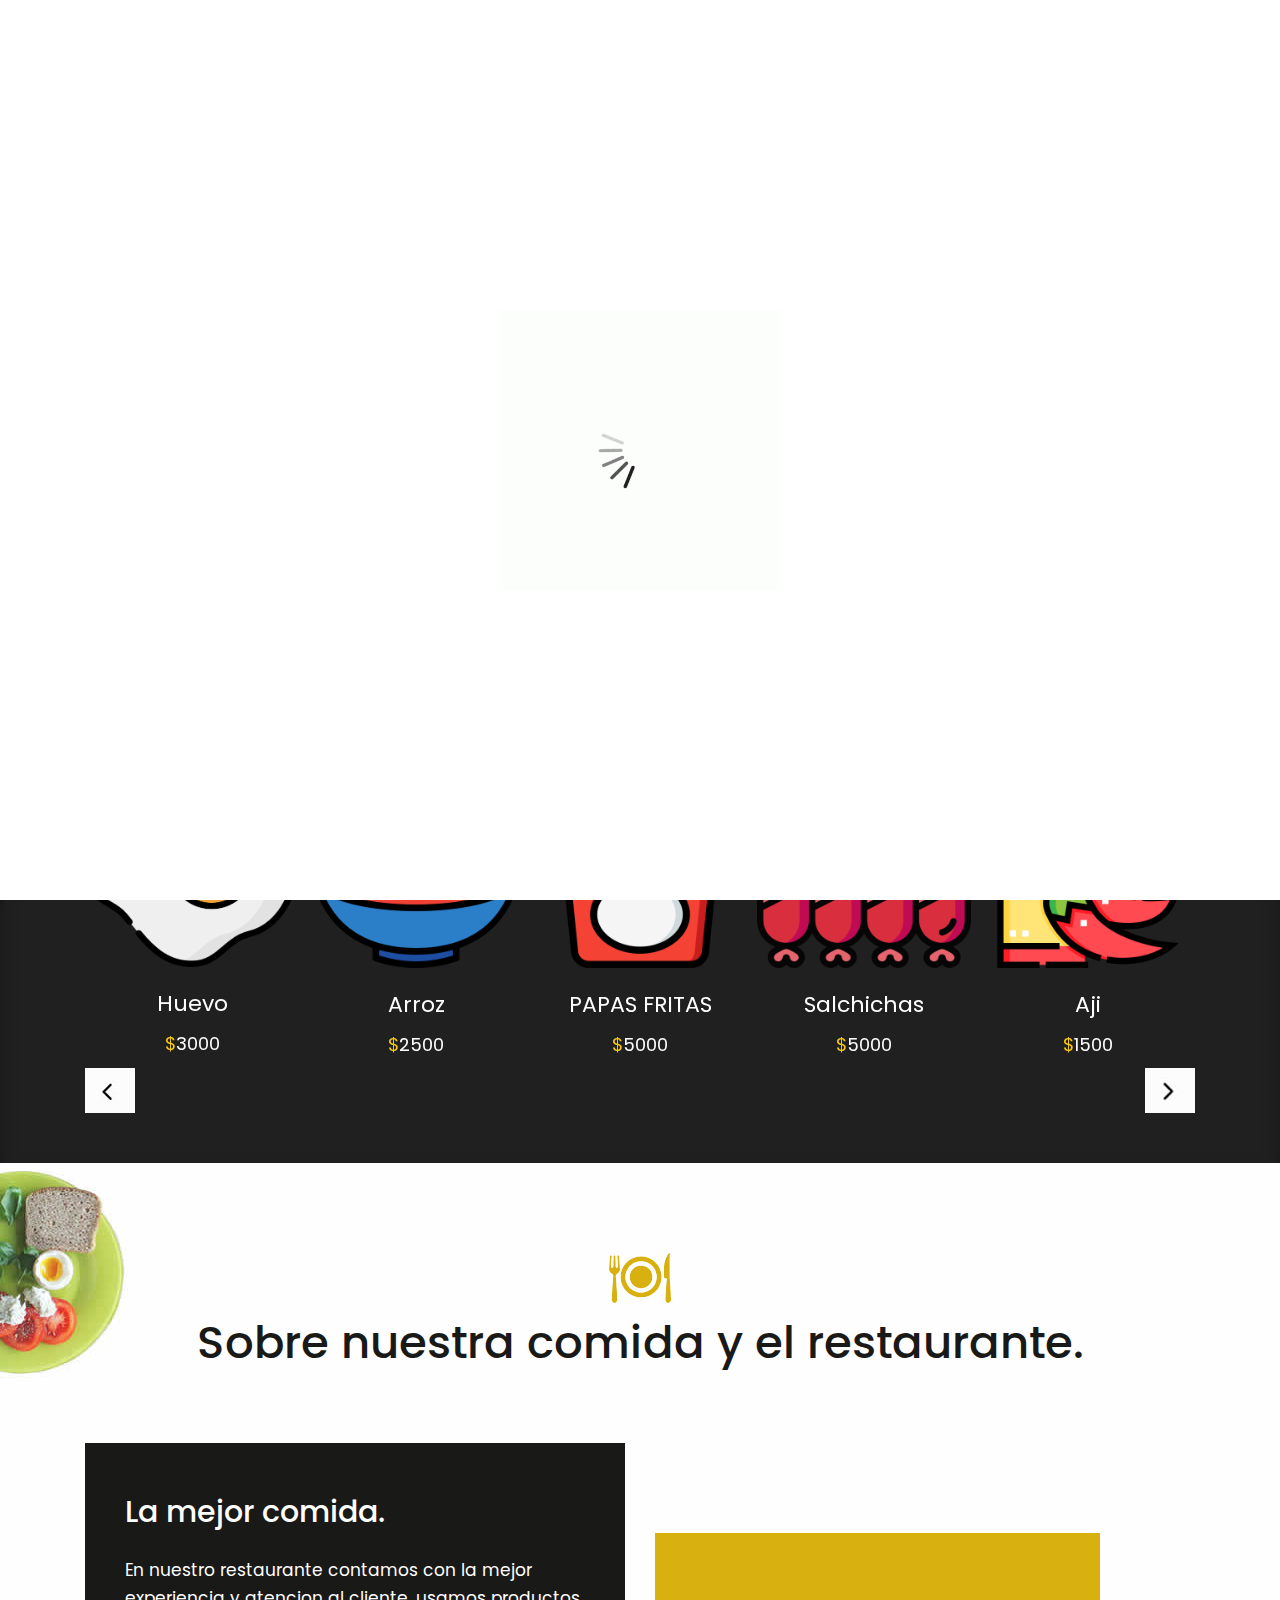
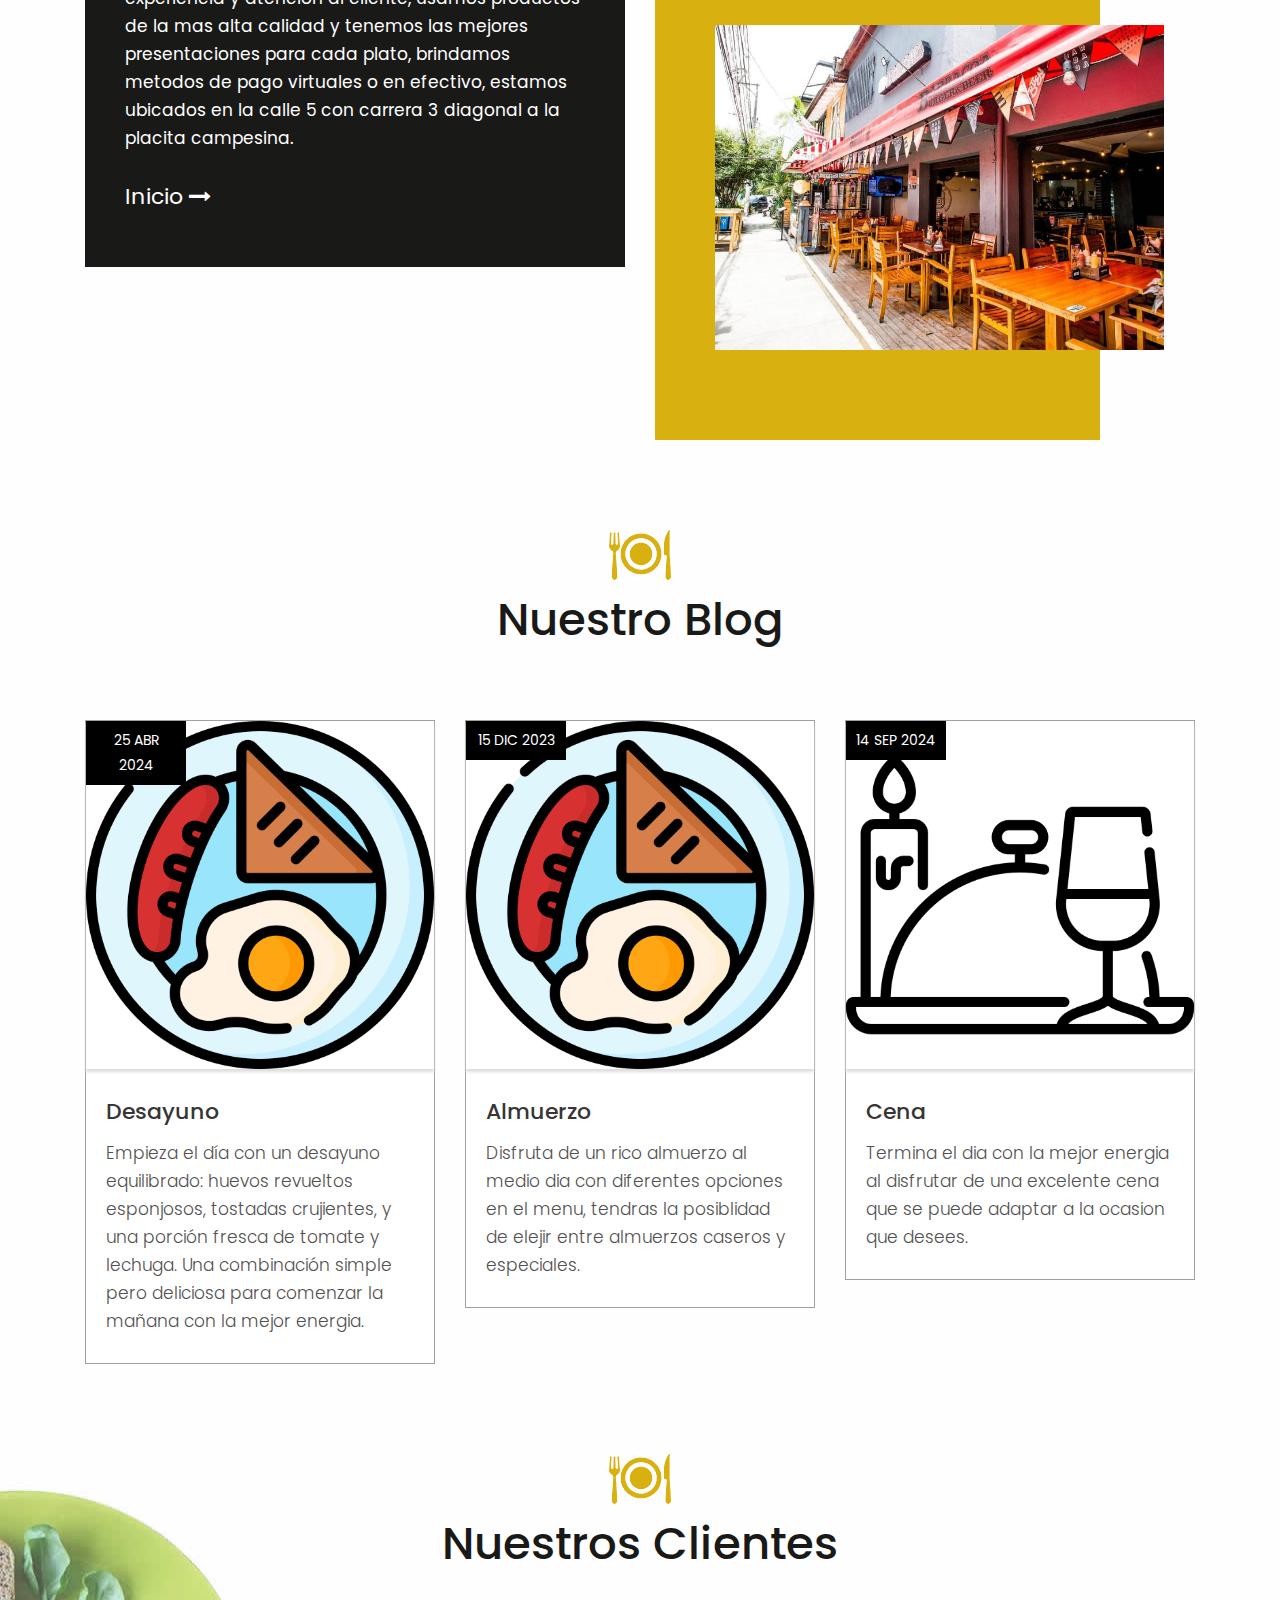
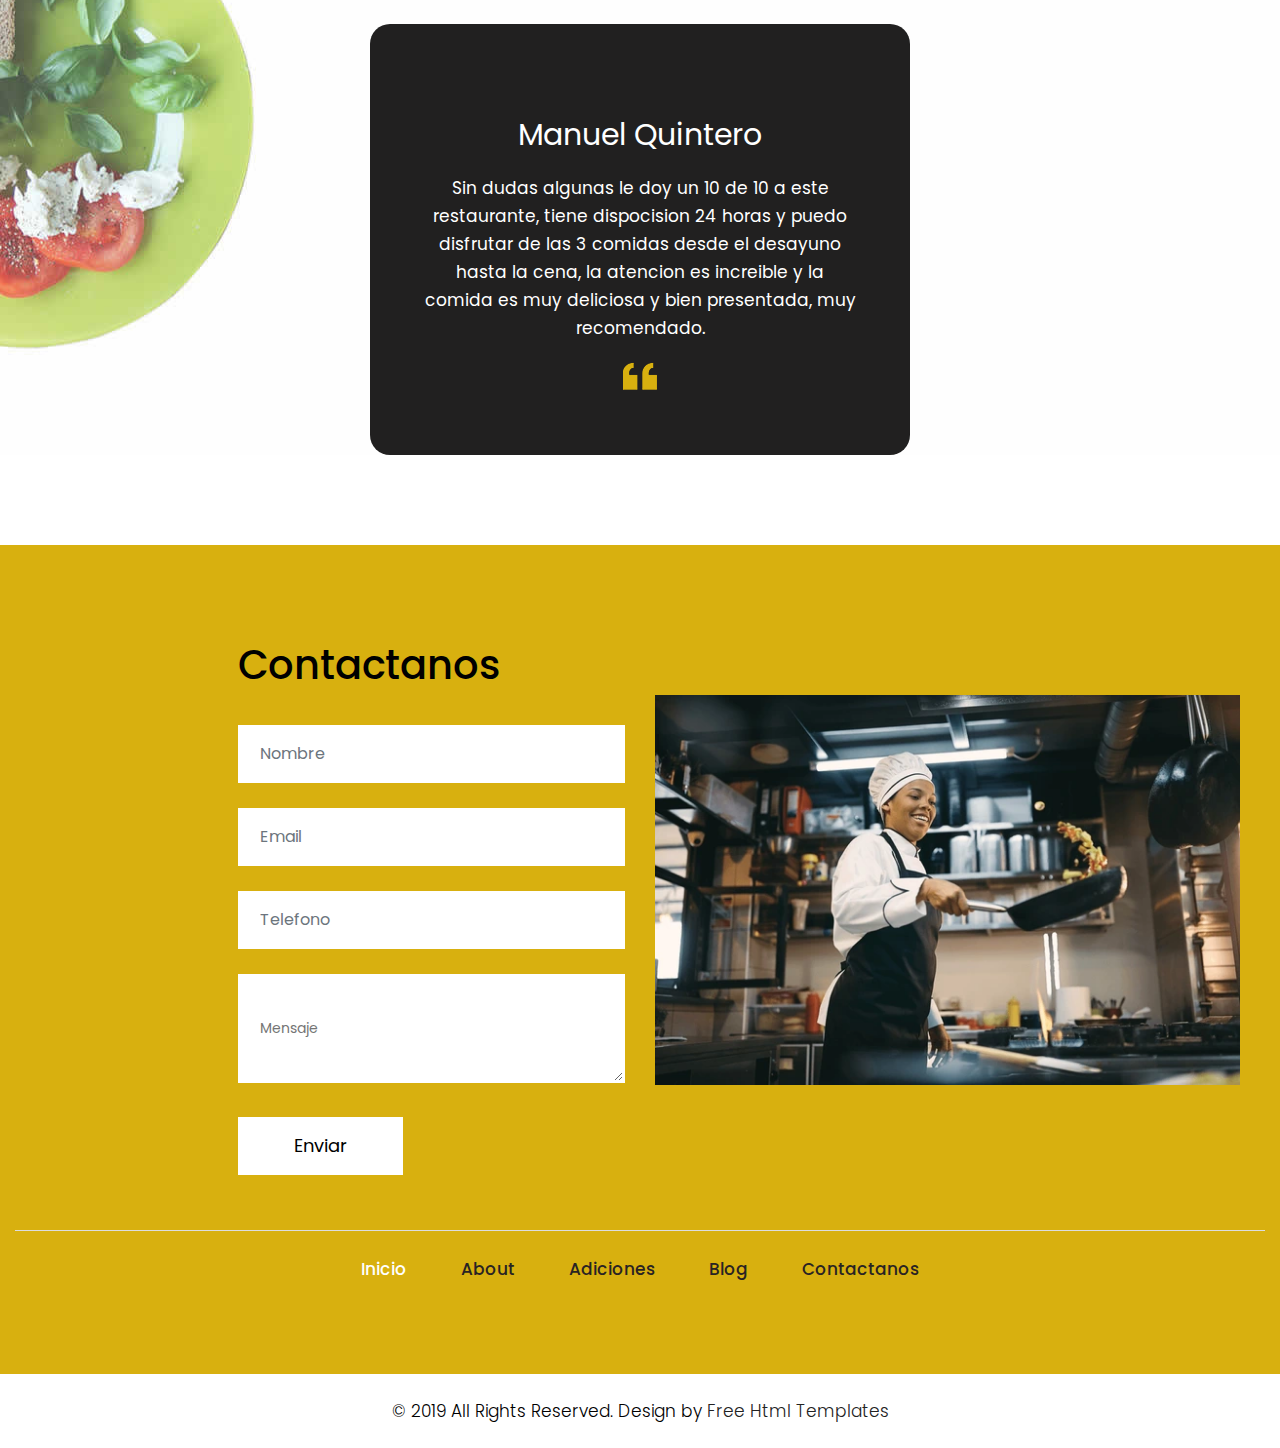
<file: index.html>
<!DOCTYPE html>
<html lang="en">

<head>
    <!-- basic -->
    <meta charset="utf-8">
    <meta http-equiv="X-UA-Compatible" content="IE=edge">
    <!-- mobile metas -->
    <meta name="viewport" content="width=device-width, initial-scale=1">
    <meta name="viewport" content="initial-scale=1, maximum-scale=1">
    <!-- site metas -->
    <title>Super Comidas</title>
    <meta name="keywords" content="">
    <meta name="description" content="">
    <meta name="author" content="">
    <!-- bootstrap css -->
    <link rel="stylesheet" href="css/bootstrap.min.css">
    <!-- owl css -->
    <link rel="stylesheet" href="css/owl.carousel.min.css">
    <!-- style css -->
    <link rel="stylesheet" href="css/style.css">
    <!-- responsive-->
    <link rel="stylesheet" href="css/responsive.css">
    <!-- awesome fontfamily -->
    <link rel="stylesheet" href="https://cdnjs.cloudflare.com/ajax/libs/font-awesome/4.7.0/css/font-awesome.min.css">
    <!--[if lt IE 9]>
      <script src="https://oss.maxcdn.com/html5shiv/3.7.3/html5shiv.min.js"></script>
      <script src="https://oss.maxcdn.com/respond/1.4.2/respond.min.js"></script><![endif]-->
</head>
<!-- body -->

<body class="main-layout">
    <!-- loader  -->
    <div class="loader_bg">
        <div class="loader"><img src="images/loading.gif" alt="" /></div>
    </div>

    <div class="wrapper">
    <!-- end loader -->

     <div class="sidebar">
            <!-- Sidebar  -->
            <nav id="sidebar">

                <div id="dismiss">
                    <i class="fa fa-arrow-left"></i>
                </div>

                <ul class="list-unstyled components">

                    <li class="active">
                        <a href="index.html">Inicio</a>
                    </li>
                    <li>
                        <a href="about.html">acerca de</a>
                    </li>
                    <li>
                        <a href="recipe.html">Adiciones</a>
                    </li>
                    <li>
                        <a href="blog.html">Blog</a>
                    </li>
                    <li>
                        <a href="contact.html">Contacto</a>
                    </li>
                </ul>

            </nav>
        </div>

    <div id="content">
    <!-- header -->
    <header>
        <div class="container-fluid">
            <div class="row">
                <div class="col-md-3">
                    <div class="full">
                        <a class="logo"  href="index.html"><img style="width: 90px;"   src="images/food.png" alt="#" /></a>
                    </div>
                </div>
                <div class="col-md-9">
                    <div class="full">
                        <div class="right_header_info">
                            <ul>
                                <li class="dinone">Contacto : <img style="margin-right: 15px;margin-left: 15px;" src="images/phone_icon.png" alt="#"><a href="#">3147092451</a></li>
                                <li class="dinone"><img style="margin-right: 15px;" src="images/mail_icon.png" alt="#"><a href="#">solanosebas52@gmail.com</a></li>
                                <li class="dinone"><img style="margin-right: 15px;height: 21px;position: relative;top: -2px;" src="images/location_icon.png" alt="#"><a href="#">Popayan, Cauca</a></li>
                                <li class="button_user"><a class="button active" href="#">Iniciar Sesion</a><a class="button" href="#">Registar</a></li>
                                <li><img style="margin-right: 15px;" src="images/search_icon.png" alt="#"></li>
                                <li>
                                    <button type="button" id="sidebarCollapse">
                                        <img src="images/menu_icon.png" alt="#">
                                    </button>
                                </li>
                            </ul>
                        </div>
                    </div>
                </div>
            </div>
        </div>
    </header>
    <!-- end header -->
    <!-- start slider section -->
    <div class="slider_section">
        <div class="container">
            <div class="row">
                <div class="col-md-12">
                    <div class="full">
                        <div id="main_slider" class="carousel vert slide" data-ride="carousel" data-interval="5000">
                            <div class="carousel-inner">

                                <div class="carousel-item active">
                                    <div class="row">
                                        <div class="col-md-5">
                                            <div class="slider_cont">
                                                <h3>Tilapia Frita</h3>
                                                <p>Disfruta de una deliciosa y crocante tilapia frita con el mejor sabor tradional de la ciudad.</p>
                                                <a class="main_bt_border" href="#">Ordenar ahora</a>
                                            </div>
                                        </div>
                                        <div class="col-md-7">
                                            <div class="slider_image full text_align_center">
                                                <img class="img-responsive" src="images/tilapia.png" alt="#" />
                                            </div>
                                        </div>
                                    </div>
                                </div>

                                <div class="carousel-item">
                                    <div class="row">
                                        <div class="col-md-5">
                                            <div class="slider_cont">
                                                <h3>Sancocho de Gallina</h3>
                                                <p>Recuerda el sabor del campo y disfuta de un rico sancocho de gallina todos los domingos para que vengas y disfrutes con tu famila.</p>
                                                <a class="main_bt_border" href="#">Ordenar ahora</a>
                                            </div>
                                        </div>
                                        <div class="col-md-7 full text_align_center">
                                            <div class="slider_image">
                                                <img class="img-responsive" src="images/sgallinas.png" alt="#" />
                                            </div>
                                        </div>
                                    </div>
                                </div>


                                <div class="carousel-item">
                                    <div class="row">
                                        <div class="col-md-5">
                                            <div class="slider_cont">
                                                <h3>Chuleta de Cerdo</h3>
                                                <p>Prueba una deliciosa chuleta de cerdo acompañada de papas a la francesa, salsa de tomate y un sabor exquisito</p>
                                                <a class="main_bt_border" href="#">Ordenar ahora</a>
                                            </div>
                                        </div>
                                        <div class="col-md-7 full text_align_center">
                                            <div class="slider_image">
                                                <img class="img-responsive" src="images/chuleta.jpg" alt="#" />
                                            </div>
                                        </div>
                                    </div>
                                </div>

                                <div class="carousel-item">
                                    <div class="row">
                                        <div class="col-md-5">
                                            <div class="slider_cont">
                                                <h3>Arroz con pollo</h3>
                                                <p>La mejor presentacion acompañada de los mejores ingredientes de mas alta calidad, no te quedes sin probar el tuyo!</p>
                                                <a class="main_bt_border" href="#">Ordenar ahora</a>
                                            </div>
                                        </div>
                                        <div class="col-md-7 full text_align_center">
                                            <div class="slider_image">
                                                <img class="img-responsive" src="images/polloa.jpg" alt="#" />
                                            </div>
                                        </div>
                                    </div>
                                </div>


                            </div>
                            <a class="carousel-control-prev" href="#main_slider" role="button" data-slide="prev">
                                <i class="fa fa-angle-up"></i>
                            </a>
                            <a class="carousel-control-next" href="#main_slider" role="button" data-slide="next">
                                <i class="fa fa-angle-down"></i>
                            </a>
                        </div>
                    </div>
                </div>
            </div>
        </div>
    </div>
    <!-- end slider section -->




    <!-- section -->
    <section class="resip_section">
        <div class="container">
            <div class="row">
         <div class="col-md-12">
       <div class="ourheading">
    <h2>Adiciones</h2>
  </div>
</div>    
<div class="container">
    <div class="row">
        <div class="col-md-12">
            <div class="owl-carousel owl-theme">

                <div class="item">
                    <div class="product_blog_img">
                        <img src="images/huevo.png" alt="#" />
                    </div>
                    <div class="product_blog_cont">
                        <h3>Huevo</h3>
                        <h4><span class="theme_color">$</span>3000</h4>
                    </div>
                </div>
                <div class="item">
                    <div class="product_blog_img">
                        <img src="images/Arroz.png" alt="#" />
                    </div>
                    <div class="product_blog_cont">
                        <h3>Arroz</h3>
                        <h4><span class="theme_color">$</span>2500</h4>
                    </div>
                </div>
                <div class="item">
                    <div class="product_blog_img">
                        <img src="images/papas.png" alt="#" />
                    </div>
                    <div class="product_blog_cont">
                        <h3>PAPAS FRITAS</h3>
                        <h4><span class="theme_color">$</span>5000</h4>
                    </div>
                </div>
                <div class="item">
                    <div class="product_blog_img">
                        <img src="images/salchi.png" alt="#" />
                    </div>
                    <div class="product_blog_cont">
                        <h3>Salchichas</h3>
                        <h4><span class="theme_color">$</span>5000</h4>
                    </div>
                </div>
                <div class="item">
                    <div class="product_blog_img">
                        <img src="images/Aji.png" alt="#" />
                    </div>
                    <div class="product_blog_cont">
                        <h3>Aji</h3>
                        <h4><span class="theme_color">$</span>1500</h4>
                    </div>
                </div>
                
                <div class="item">
                    <div class="product_blog_img">
                        <img src="images/huevo.png" alt="#" />
                    </div>
                    <div class="product_blog_cont">
                        <h3>Huevo</h3>
                        <h4><span class="theme_color">$</span>3000</h4>
                    </div>
                </div>
                <div class="item">
                    <div class="product_blog_img">
                        <img src="images/Arroz.png" alt="#" />
                    </div>
                    <div class="product_blog_cont">
                        <h3>Arroz</h3>
                        <h4><span class="theme_color">$</span>2500</h4>
                    </div>
                </div>
                <div class="item">
                    <div class="product_blog_img">
                        <img src="images/papas.png" alt="#" />
                    </div>
                    <div class="product_blog_cont">
                        <h3>PAPAS FRITAS</h3>
                        <h4><span class="theme_color">$</span>5000</h4>
                    </div>
                </div>
                <div class="item">
                    <div class="product_blog_img">
                        <img src="images/salchi.png" alt="#" />
                    </div>
                    <div class="product_blog_cont">
                        <h3>Salchichas</h3>
                        <h4><span class="theme_color">$</span>5000</h4>
                    </div>
                </div>
                <div class="item">
                    <div class="product_blog_img">
                        <img src="images/Aji.png" alt="#" />
                    </div>
                    <div class="product_blog_cont">
                        <h3>Aji</h3>
                        <h4><span class="theme_color">$</span>1500</h4>
                    </div>
                </div>

            </div>
        </div>
    </div>
</div>
</div>
</div>
</section>
<div class="bg_bg">
<!-- about -->
<div class="about">
    <div class="container">
      <div class="row">
         <div class="col-md-12">
             <div class="title">
                <i><img src="images/title.png" alt="#"/></i>
                <h2>Sobre nuestra comida y el restaurante.</h2>
             </div>
          </div>
       </div>
       <div class="row">
         <div class="col-xl-6 col-lg-6 col-md-12 col-sm-12">
             <div class="about_box">
                 <h3>La mejor comida.</h3>
                 <p>En nuestro restaurante contamos con la mejor experiencia y atencion al cliente, usamos productos de la mas alta calidad y tenemos las mejores presentaciones para cada plato, brindamos metodos de pago virtuales o en efectivo, estamos ubicados en la calle 5 con carrera 3 diagonal a la placita campesina.</p>
                 <a href="#">Inicio <i class="fa fa-long-arrow-right" aria-hidden="true"></i></a>
             </div>
         </div>
          <div class="col-xl-5 col-lg-5 col-md-10 col-sm-12 about_img_boxpdnt">
             <div class="about_img">
                 <figure><img src="images/restaurantes.jpg" alt="#/"></figure>
             </div>
         </div>      
       </div> 
    </div>
</div>
<!-- end about -->

<!-- blog -->
<div class="blog">
  <div class="container">
    <div class="row">
      <div class="col-md-12">
        <div class="title">
          <i><img src="images/title.png" alt="#"/></i>
          <h2>Nuestro Blog</h2>
        </div>
      </div>
    </div>
    <div class="row">
      <div class="col-xl-4 col-lg-4 col-md-4 col-sm-12 mar_bottom">
        <div class="blog_box">
          <div class="blog_img_box">
            <figure><img src="images/desayuno.png" alt="#"/>
             <span>25 ABR 2024</span>
            </figure>
          </div>
          <h3>Desayuno</h3>
          <p>Empieza el día con un desayuno equilibrado: huevos revueltos esponjosos, tostadas crujientes, y una porción fresca de tomate y lechuga. Una combinación simple pero deliciosa para comenzar la mañana con la mejor energia.</p>
        </div>
      </div>
       <div class="col-xl-4 col-lg-4 col-md-4 col-sm-12 mar_bottom">
        <div class="blog_box">
          <div class="blog_img_box">
            <figure><img src="images/almuerzo.png" alt="#"/>
             <span>15 DIC 2023</span>
            </figure>
          </div>
          <h3>Almuerzo</h3>
          <p>Disfruta de un rico almuerzo al medio dia con diferentes opciones en el menu, tendras la posiblidad de elejir entre almuerzos caseros y especiales.</p>
        </div>
      </div>
       <div class="col-xl-4 col-lg-4 col-md-4 col-sm-12">
        <div class="blog_box">
          <div class="blog_img_box">
            <figure><img src="images/cena.png" alt="#"/>
             <span>14 SEP 2024</span>
            </figure>
          </div>
          <h3>Cena</h3>
          <p>Termina el dia con la mejor energia al disfrutar de una excelente cena que se puede adaptar a la ocasion que desees.</p>
        </div>
      </div>
    </div>
  </div>
</div>
<!-- end blog -->

<!-- Our Client -->
<div class="Client">
  <div class="container">
    <div class="row">
      <div class="col-md-12">
        <div class="title">
          <i><img src="images/title.png" alt="#"/></i>
          <h2>Nuestros Clientes</h2>
        </div>
      </div>
    </div>
    <div class="row">
      <div class="col-md-6 offset-md-3">
         <div class="Client_box">
           <h3>Manuel Quintero</h3>
           <p>Sin dudas algunas le doy un 10 de 10 a este restaurante, tiene dispocision 24 horas y puedo disfrutar de las 3 comidas desde el desayuno hasta la cena, la atencion es increible y la comida es muy deliciosa y bien presentada, muy recomendado.</p>
           <i><img src="images/client_icon.png" alt="#"/></i>
         </div>
      </div>
    </div>
  </div>
</div>  
<!-- end Our Client -->
</div>
    <!-- footer -->
    <fooetr>
        <div class="footer">
            <div class="container-fluid">
                <div class="row">
                  <div class=" col-md-12">
                    <h2>Contactanos</h2>
                  </div>
                    <div class="col-xl-6 col-lg-6 col-md-6 col-sm-12">
                      
                        <form class="main_form">
                            <div class="row">
                             
                                <div class="col-xl-12 col-lg-12 col-md-12 col-sm-12">
                                    <input class="form-control" placeholder="Nombre" type="text" name="Name">
                                </div>
                                <div class="col-xl-12 col-lg-12 col-md-12 col-sm-12">
                                    <input class="form-control" placeholder="Email" type="text" name="Email">
                                </div>
                                <div class="col-xl-12 col-lg-12 col-md-12 col-sm-12">
                                    <input class="form-control" placeholder="Telefono" type="text" name="Phone">
                                </div>
                                <div class="col-xl-12 col-lg-12 col-md-12 col-sm-12">
                                    <textarea class="textarea" placeholder="Mensaje" type="text" name="Message"></textarea>
                                </div>
                                <div class="col-xl-12 col-lg-12 col-md-12 col-sm-12">
                                    <button class="send">Enviar</button>
                                </div>
                            </div>
                        </form>
                    </div>
                    <div class="col-xl-6 col-lg-6 col-md-6 col-sm-12">
                        <div class="img-box">
                            <figure><img src="images/chef.png" alt="img" /></figure>
                        </div>
                    </div>
                </div>
                <div class="row">
                    <div class="col-md-12">
                        <div class="footer_logo">
                          
                        </div>
                    </div>
                    <div class="col-md-12">
                        <ul class="lik">
                            <li class="active"> <a href="index.html">Inicio</a></li>
                            <li> <a href="about.html">About</a></li>
                            <li> <a href="recipe.html">Adiciones</a></li>
                            <li> <a href="blog.html">Blog</a></li>
                            <li> <a href="contact.html">Contactanos</a></li>
                        </ul>
                    </div>
                    
                </div>
            </div>
            <div class="copyright">
                <div class="container">
                    <p>© 2019 All Rights Reserved. Design by<a href="https://html.design/"> Free Html Templates</a></p>
                </div>
            </div>
        </div>
    </fooetr>
    <!-- end footer -->

    </div>
    </div>
    <div class="overlay"></div>
    <!-- Javascript files-->
    <script src="js/jquery.min.js"></script>
    <script src="js/popper.min.js"></script>
    <script src="js/bootstrap.bundle.min.js"></script>
    <script src="js/owl.carousel.min.js"></script>
    <script src="js/custom.js"></script>
     <script src="js/jquery.mCustomScrollbar.concat.min.js"></script>
    
     <script src="js/jquery-3.0.0.min.js"></script>
   <script type="text/javascript">
        $(document).ready(function() {
            $("#sidebar").mCustomScrollbar({
                theme: "minimal"
            });

            $('#dismiss, .overlay').on('click', function() {
                $('#sidebar').removeClass('active');
                $('.overlay').removeClass('active');
            });

            $('#sidebarCollapse').on('click', function() {
                $('#sidebar').addClass('active');
                $('.overlay').addClass('active');
                $('.collapse.in').toggleClass('in');
                $('a[aria-expanded=true]').attr('aria-expanded', 'false');
            });
        });
    </script>

    <style>
    #owl-demo .item{
        margin: 3px;
    }
    #owl-demo .item img{
        display: block;
        width: 100%;
        height: auto;
    }
    </style>

     
      <script>
         $(document).ready(function() {
           var owl = $('.owl-carousel');
           owl.owlCarousel({
             margin: 10,
             nav: true,
             loop: true,
             responsive: {
               0: {
                 items: 1
               },
               600: {
                 items: 2
               },
               1000: {
                 items: 5
               }
             }
           })
         })
      </script>

</body>

</html>
</file>
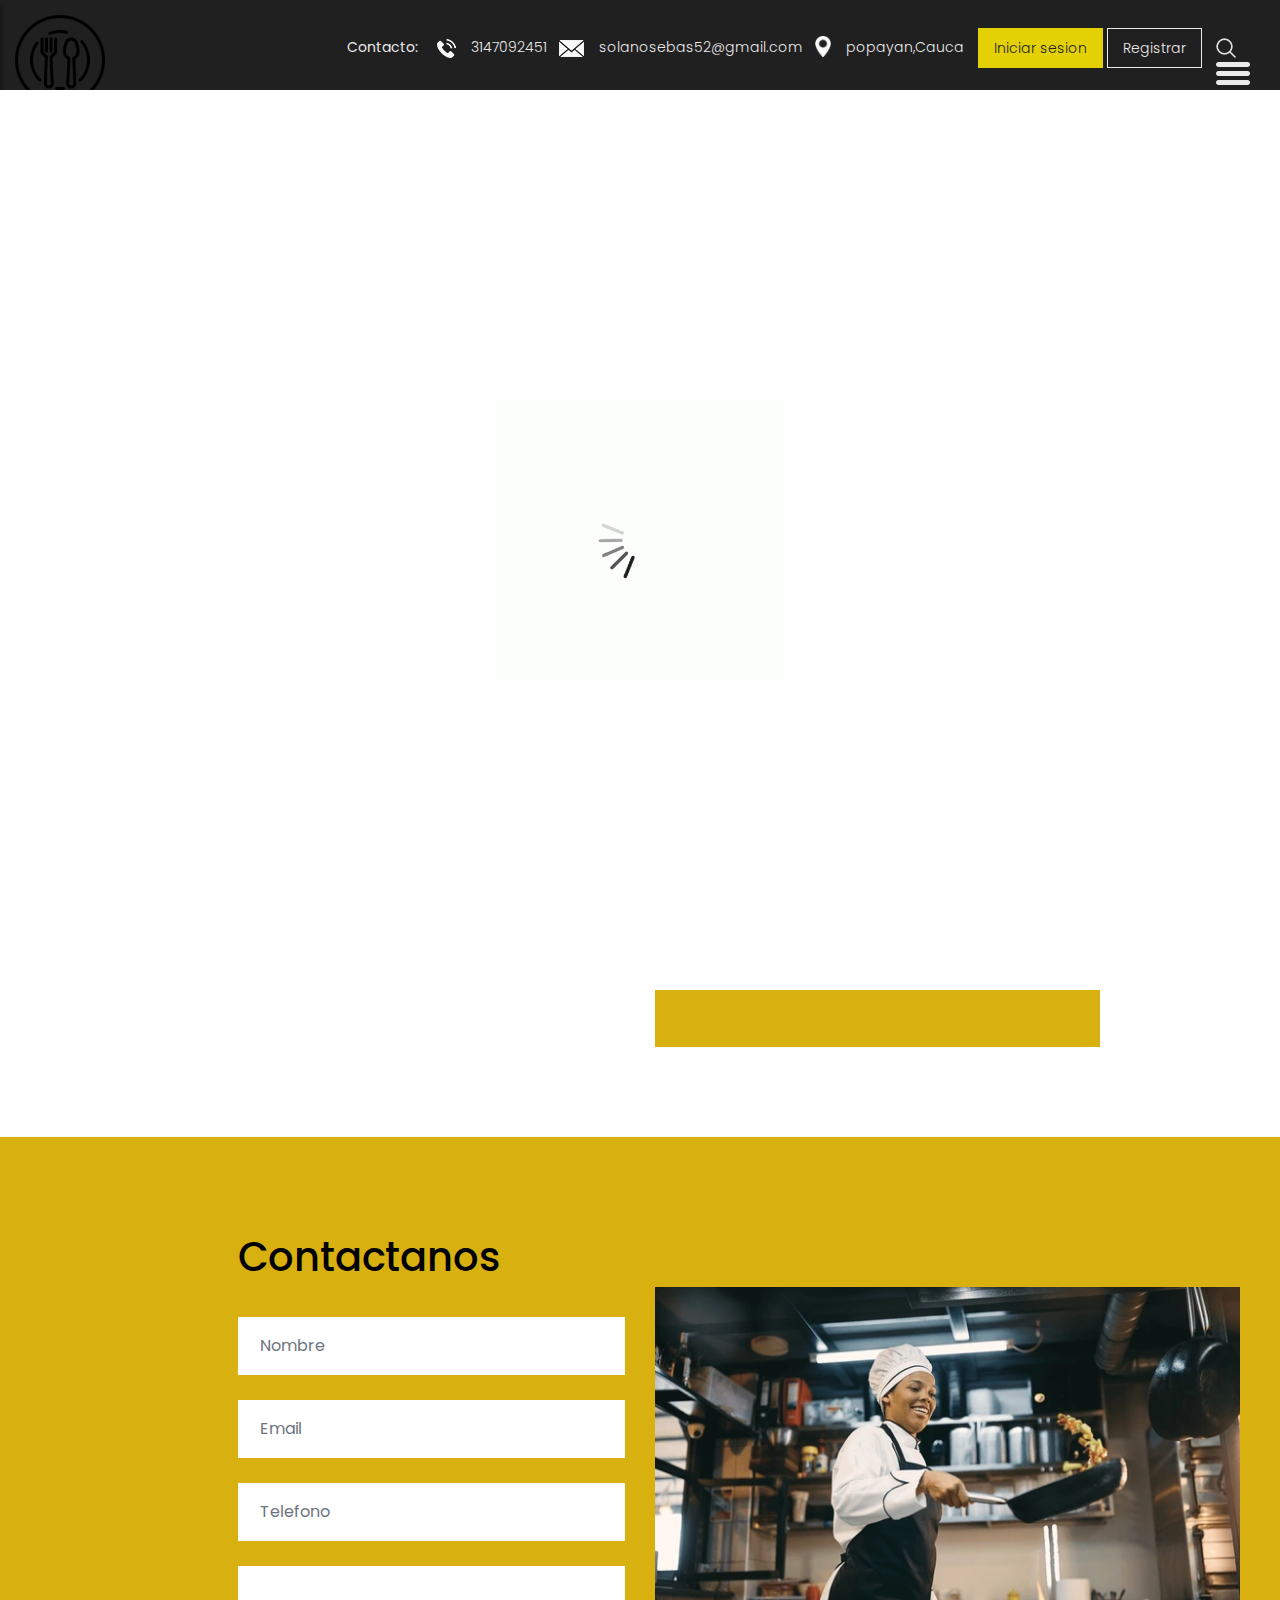
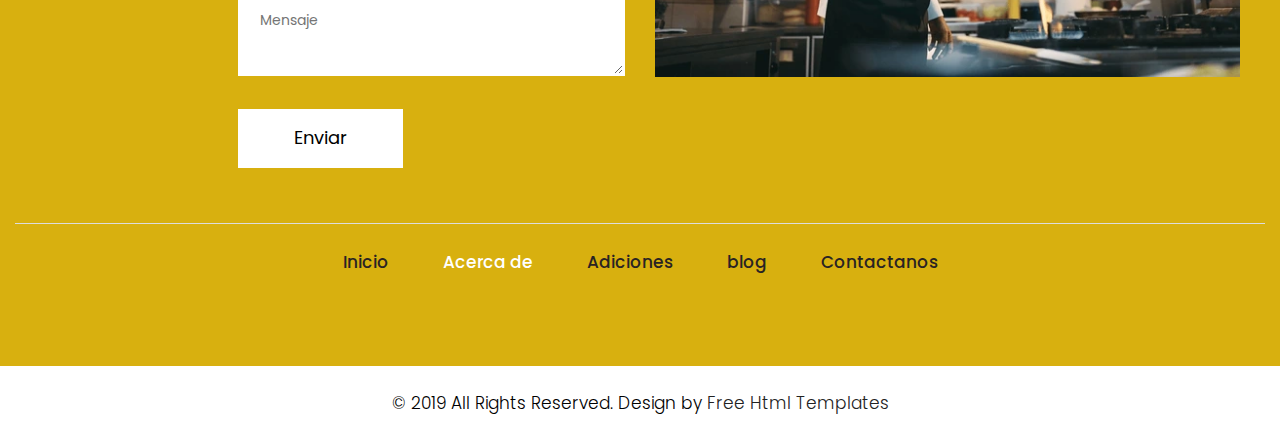
<file: about.html>
<!DOCTYPE html>
<html lang="en">

<head>
    <!-- basic -->
    <meta charset="utf-8">
    <meta http-equiv="X-UA-Compatible" content="IE=edge">
    <!-- mobile metas -->
    <meta name="viewport" content="width=device-width, initial-scale=1">
    <meta name="viewport" content="initial-scale=1, maximum-scale=1">
    <!-- site metas -->
    <title>Super Comidas</title>
    <meta name="keywords" content="">
    <meta name="description" content="">
    <meta name="author" content="">
    <!-- bootstrap css -->
    <link rel="stylesheet" href="css/bootstrap.min.css">
    <!-- owl css -->
    <link rel="stylesheet" href="css/owl.carousel.min.css">
    <!-- style css -->
    <link rel="stylesheet" href="css/style.css">
    <!-- responsive-->
    <link rel="stylesheet" href="css/responsive.css">
    <!-- awesome fontfamily -->
    <link rel="stylesheet" href="https://cdnjs.cloudflare.com/ajax/libs/font-awesome/4.7.0/css/font-awesome.min.css">
    <!--[if lt IE 9]>
      <script src="https://oss.maxcdn.com/html5shiv/3.7.3/html5shiv.min.js"></script>
      <script src="https://oss.maxcdn.com/respond/1.4.2/respond.min.js"></script><![endif]-->
</head>
<!-- body -->

<body class="main-layout about_page">
    <!-- loader  -->
    <div class="loader_bg">
        <div class="loader"><img src="images/loading.gif" alt="" /></div>
    </div>

    <div class="wrapper">
    <!-- end loader -->

     <div class="sidebar">
            <!-- Sidebar  -->
            <nav id="sidebar">

                <div id="dismiss">
                    <i class="fa fa-arrow-left"></i>
                </div>

                <ul class="list-unstyled components">

                    <li >
                        <a href="index.html">Inicio</a>
                    </li>
                    <li class="active">
                        <a href="about.html">Acerca de</a>
                    </li>
                    <li>
                        <a href="recipe.html">Adiciones</a>
                    </li>
                    <li>
                        <a href="blog.html">Blog</a>
                    </li>
                    <li>
                        <a href="contact.html">Contacto</a>
                    </li>
                </ul>

            </nav>
        </div>

    <div id="content">
    <!-- header -->
    <header>
        <div class="container-fluid">
            <div class="row">
                <div class="col-md-3">
                    <div class="full">
                        <a class="logo"  href="index.html"><img style="width: 90px;"   src="images/food.png" alt="#" /></a>
                    </div>
                </div>
                <div class="col-md-9">
                    <div class="full">
                        <div class="right_header_info">
                            <ul>
                                <li class="dinone">Contacto: <img style="margin-right: 15px;margin-left: 15px;" src="images/phone_icon.png" alt="#"><a href="#">3147092451</a></li>
                                <li class="dinone"><img style="margin-right: 15px;" src="images/mail_icon.png" alt="#"><a href="#">solanosebas52@gmail.com</a></li>
                                <li class="dinone"><img style="margin-right: 15px;height: 21px;position: relative;top: -2px;" src="images/location_icon.png" alt="#"><a href="#">popayan,Cauca</a></li>
                                <li class="button_user"><a class="button active" href="#">Iniciar sesion</a><a class="button" href="#">Registrar</a></li>
                                <li><img style="margin-right: 15px;" src="images/search_icon.png" alt="#"></li>
                                <li>
                                    <button type="button" id="sidebarCollapse">
                                        <img src="images/menu_icon.png" alt="#">
                                    </button>
                                </li>
                            </ul>
                        </div>
                    </div>
                </div>
            </div>
        </div>
    </header>
    <!-- end header -->
    
    <div class="yellow_bg">
   <div class="container">
            <div class="row">
               <div class="col-md-12">
                  <div class="title">
                     <h2>Acerca de</h2>
                    
                  </div>
               </div>
            </div>
          </div>
</div>
<!-- about -->
<div class="about">
    <div class="container">
      <div class="row">
         <div class="col-md-12">
             <div class="title">
                <i><img src="images/title.png" alt="#"/></i>
             </div>
          </div>
       </div>
       <div class="row">
         <div class="col-xl-6 col-lg-6 col-md-12 col-sm-12">
            <div class="about_box">
                <h3>La mejor comida.</h3>
                <p>En nuestro restaurante contamos con la mejor experiencia y atencion al cliente, usamos productos de la mas alta calidad y tenemos las mejores presentaciones para cada plato, brindamos metodos de pago virtuales o en efectivo, estamos ubicados en la calle 5 con carrera 3 diagonal a la placita campesina.</p>
                
            </div>
         </div>
          <div class="col-xl-5 col-lg-5 col-md-10 col-sm-12 about_img_boxpdnt">
             <div class="about_img">
                 <figure><img src="images/restaurantes.jpg" alt="#/"></figure>
             </div>
         </div>      
       </div> 
    </div>
</div>
<!-- end about -->


    <!-- footer -->
    <fooetr>
        <div class="footer">
            <div class="container-fluid">
                <div class="row">
                  <div class=" col-md-12">
                    <h2>Contactanos</h2>
                  </div>
                    <div class="col-xl-6 col-lg-6 col-md-6 col-sm-12">
                      
                        <form class="main_form">
                            <div class="row">
                             
                                <div class="col-xl-12 col-lg-12 col-md-12 col-sm-12">
                                    <input class="form-control" placeholder="Nombre" type="text" name="Name">
                                </div>
                                <div class="col-xl-12 col-lg-12 col-md-12 col-sm-12">
                                    <input class="form-control" placeholder="Email" type="text" name="Email">
                                </div>
                                <div class="col-xl-12 col-lg-12 col-md-12 col-sm-12">
                                    <input class="form-control" placeholder="Telefono" type="text" name="Phone">
                                </div>
                                <div class="col-xl-12 col-lg-12 col-md-12 col-sm-12">
                                    <textarea class="textarea" placeholder="Mensaje" type="text" name="Message"></textarea>
                                </div>
                                <div class="col-xl-12 col-lg-12 col-md-12 col-sm-12">
                                    <button class="send">Enviar</button>
                                </div>
                            </div>
                        </form>
                    </div>
                    <div class="col-xl-6 col-lg-6 col-md-6 col-sm-12">
                        <div class="img-box">
                            <figure><img src="images/chef.png" alt="img" /></figure>
                        </div>
                    </div>
                </div>
                <div class="row">
                    <div class="col-md-12">
                        <div class="footer_logo">
                          
                        </div>
                    </div>
                    <div class="col-md-12">
                        <ul class="lik">
                            <li > <a href="index.html">Inicio</a></li>
                            <li class="active"> <a href="about.html">Acerca de</a></li>
                            <li> <a href="recipe.html">Adiciones</a></li>
                            <li> <a href="blog.html">blog</a></li>
                            <li> <a href="contact.html">Contactanos</a></li>
                        </ul>
                    </div>
                </div>
            </div>
            <div class="copyright">
                <div class="container">
                    <p>© 2019 All Rights Reserved. Design by<a href="https://html.design/"> Free Html Templates</a></p>
                </div>
            </div>
        </div>
    </fooetr>
    <!-- end footer -->

    </div>
    </div>
    <div class="overlay"></div>
    <!-- Javascript files-->
    <script src="js/jquery.min.js"></script>
    <script src="js/popper.min.js"></script>
    <script src="js/bootstrap.bundle.min.js"></script>
    <script src="js/owl.carousel.min.js"></script>
    <script src="js/custom.js"></script>
     <script src="js/jquery.mCustomScrollbar.concat.min.js"></script>
    
     <script src="js/jquery-3.0.0.min.js"></script>
   <script type="text/javascript">
        $(document).ready(function() {
            $("#sidebar").mCustomScrollbar({
                theme: "minimal"
            });

            $('#dismiss, .overlay').on('click', function() {
                $('#sidebar').removeClass('active');
                $('.overlay').removeClass('active');
            });

            $('#sidebarCollapse').on('click', function() {
                $('#sidebar').addClass('active');
                $('.overlay').addClass('active');
                $('.collapse.in').toggleClass('in');
                $('a[aria-expanded=true]').attr('aria-expanded', 'false');
            });
        });
    </script>

</body>

</html>
</file>
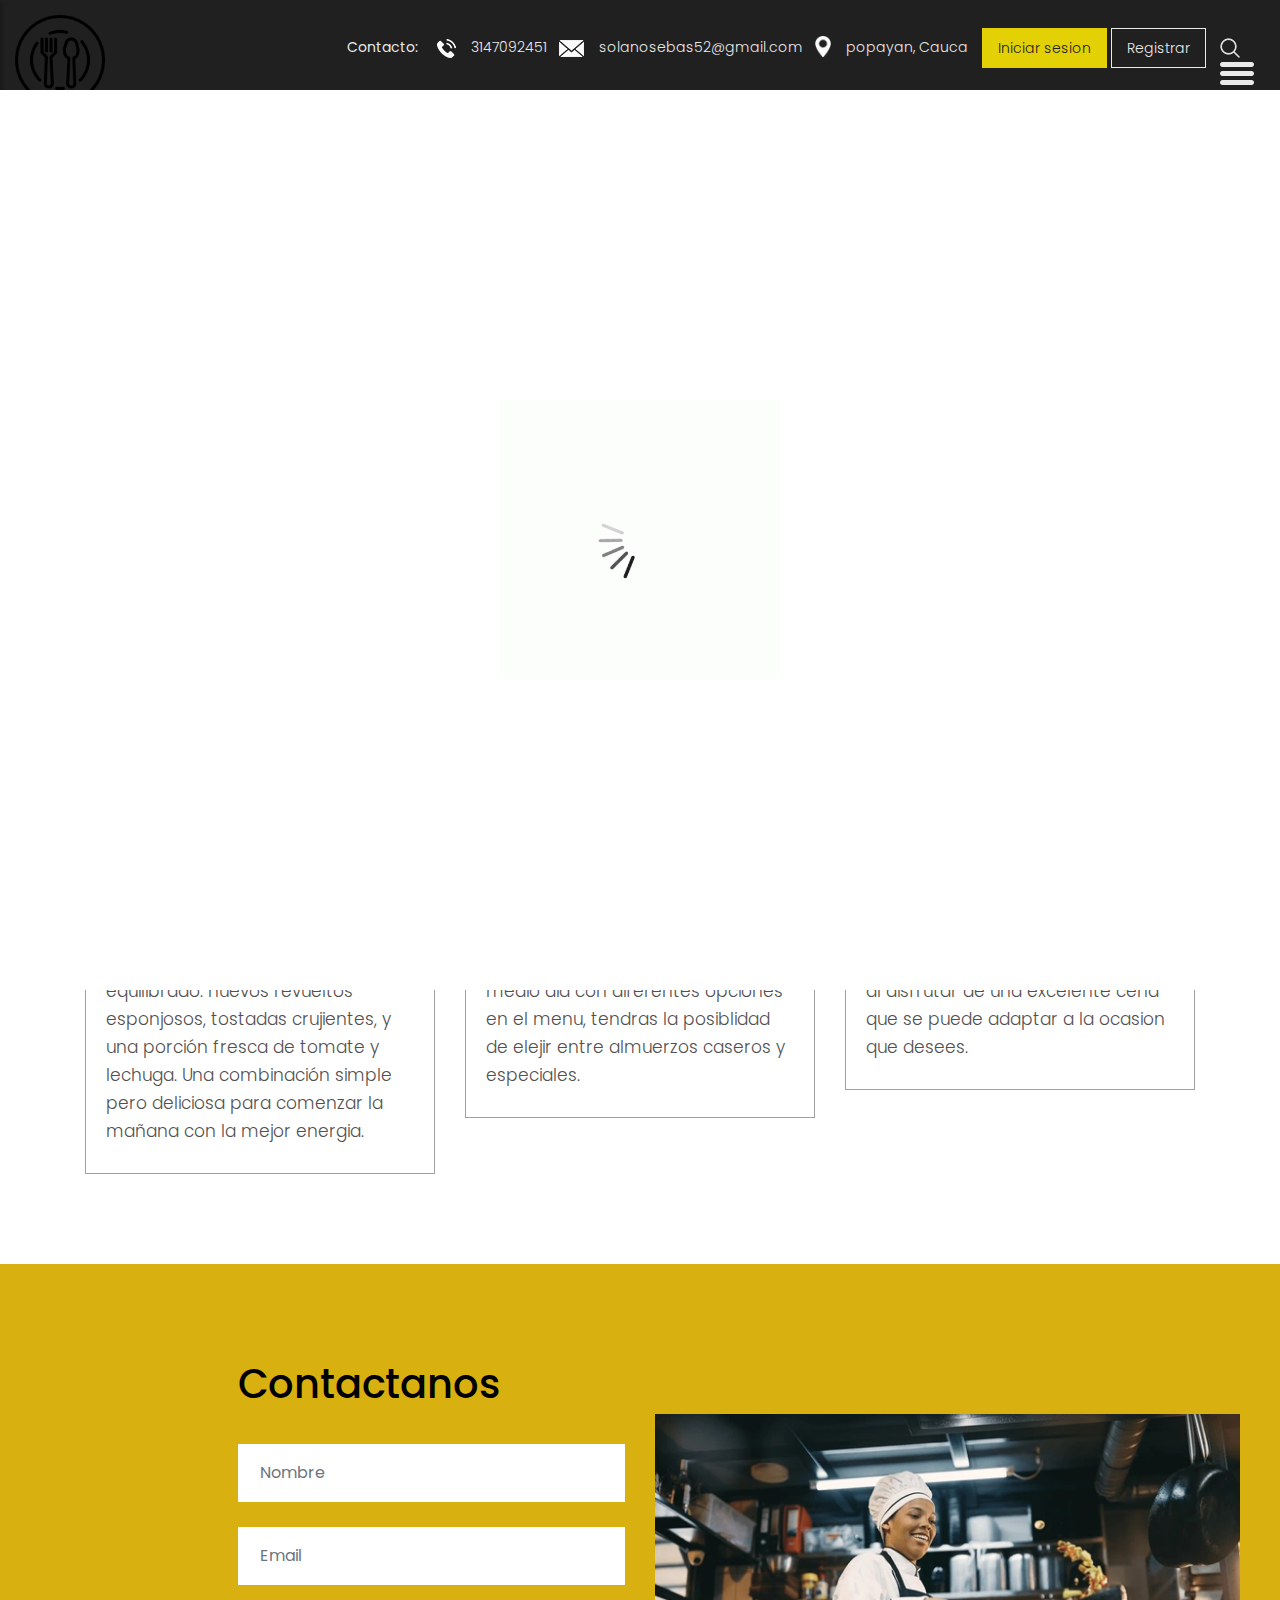
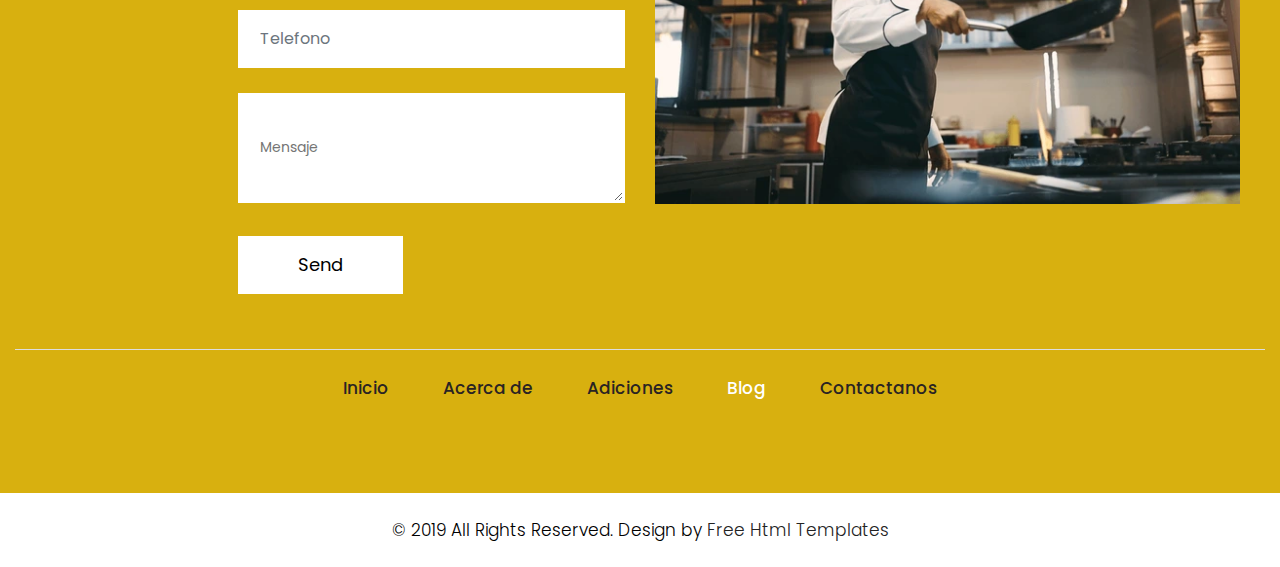
<file: blog.html>
<!DOCTYPE html>
<html lang="en">

<head>
    <!-- basic -->
    <meta charset="utf-8">
    <meta http-equiv="X-UA-Compatible" content="IE=edge">
    <!-- mobile metas -->
    <meta name="viewport" content="width=device-width, initial-scale=1">
    <meta name="viewport" content="initial-scale=1, maximum-scale=1">
    <!-- site metas -->
    <title>Super Comidas</title>
    <meta name="keywords" content="">
    <meta name="description" content="">
    <meta name="author" content="">
    <!-- bootstrap css -->
    <link rel="stylesheet" href="css/bootstrap.min.css">
    <!-- owl css -->
    <link rel="stylesheet" href="css/owl.carousel.min.css">
    <!-- style css -->
    <link rel="stylesheet" href="css/style.css">
    <!-- responsive-->
    <link rel="stylesheet" href="css/responsive.css">
    <!-- awesome fontfamily -->
    <link rel="stylesheet" href="https://cdnjs.cloudflare.com/ajax/libs/font-awesome/4.7.0/css/font-awesome.min.css">
    <!--[if lt IE 9]>
      <script src="https://oss.maxcdn.com/html5shiv/3.7.3/html5shiv.min.js"></script>
      <script src="https://oss.maxcdn.com/respond/1.4.2/respond.min.js"></script><![endif]-->
</head>
<!-- body -->

<body class="main-layout blog_page">
    <!-- loader  -->
    <div class="loader_bg">
        <div class="loader"><img src="images/loading.gif" alt="" /></div>
    </div>

    <div class="wrapper">
    <!-- end loader -->

     <div class="sidebar">
            <!-- Sidebar  -->
            <nav id="sidebar">

                <div id="dismiss">
                    <i class="fa fa-arrow-left"></i>
                </div>

                <ul class="list-unstyled components">

                    <li >
                        <a href="index.html">Inicio</a>
                    </li>
                    <li>
                        <a href="about.html">Acerca de</a>
                    </li>
                    <li>
                        <a href="recipe.html">Adicones</a>
                    </li>
                    <li class="active">
                        <a href="blog.html">Blog</a>
                    </li>
                    <li>
                        <a href="contact.html">Contactanos</a>
                    </li>
                </ul>

            </nav>
        </div>

    <div id="content">
    <!-- header -->
    <header>
        <div class="container-fluid">
            <div class="row">
                <div class="col-md-3">
                    <div class="full">
                        <a class="logo"  href="index.html"><img style="width: 90px;"   src="images/food.png" alt="#" /></a>
                    </div>
                </div>
                <div class="col-md-9">
                    <div class="full">
                        <div class="right_header_info">
                            <ul>
                                <li class="dinone">Contacto: <img style="margin-right: 15px;margin-left: 15px;" src="images/phone_icon.png" alt="#"><a href="#">3147092451</a></li>
                                <li class="dinone"><img style="margin-right: 15px;" src="images/mail_icon.png" alt="#"><a href="#">solanosebas52@gmail.com</a></li>
                                <li class="dinone"><img style="margin-right: 15px;height: 21px;position: relative;top: -2px;" src="images/location_icon.png" alt="#"><a href="#">popayan, Cauca</a></li>
                                <li class="button_user"><a class="button active" href="#">Iniciar sesion</a><a class="button" href="#">Registrar</a></li>
                                <li><img style="margin-right: 15px;" src="images/search_icon.png" alt="#"></li>
                                <li>
                                    <button type="button" id="sidebarCollapse">
                                        <img src="images/menu_icon.png" alt="#">
                                    </button>
                                </li>
                            </ul>
                        </div>
                    </div>
                </div>
            </div>
        </div>
    </header>
    <!-- end header -->
<div class="yellow_bg">
   <div class="container">
            <div class="row">
               <div class="col-md-12">
                  <div class="title">
                     <h2>Blog</h2>
                    
                  </div>
               </div>
            </div>
          </div>
</div>

<!-- blog -->
<div class="blog">
    <div class="container">
      <div class="row">
        <div class="col-md-12">
          <div class="title">
            <i><img src="images/title.png" alt="#"/></i>
            <h2>Nuestro Blog</h2>
          </div>
        </div>
      </div>
      <div class="row">
        <div class="col-xl-4 col-lg-4 col-md-4 col-sm-12 mar_bottom">
          <div class="blog_box">
            <div class="blog_img_box">
              <figure><img src="images/desayuno.png" alt="#"/>
               <span>02 FEB 2019</span>
              </figure>
            </div>
            <h3>Desayuno</h3>
            <p>Empieza el día con un desayuno equilibrado: huevos revueltos esponjosos, tostadas crujientes, y una porción fresca de tomate y lechuga. Una combinación simple pero deliciosa para comenzar la mañana con la mejor energia.</p>
          </div>
        </div>
         <div class="col-xl-4 col-lg-4 col-md-4 col-sm-12 mar_bottom">
          <div class="blog_box">
            <div class="blog_img_box">
              <figure><img src="images/almuerzo.png" alt="#"/>
               <span>15 DIC 2023</span>
              </figure>
            </div>
            <h3>Almuerzo</h3>
            <p>Disfruta de un rico almuerzo al medio dia con diferentes opciones en el menu, tendras la posiblidad de elejir entre almuerzos caseros y especiales.</p>
          </div>
        </div>
         <div class="col-xl-4 col-lg-4 col-md-4 col-sm-12">
          <div class="blog_box">
            <div class="blog_img_box">
              <figure><img src="images/cena.png" alt="#"/>
               <span>14 SEP 2024</span>
              </figure>
            </div>
            <h3>Cena</h3>
            <p>Termina el dia con la mejor energia al disfrutar de una excelente cena que se puede adaptar a la ocasion que desees.</p>
          </div>
        </div>
      </div>
    </div>
  </div>
<!-- end blog -->


    <!-- footer -->
    <fooetr>
        <div class="footer">
            <div class="container-fluid">
                <div class="row">
                  <div class=" col-md-12">
                    <h2>Contactanos</strong></h2>
                  </div>
                    <div class="col-xl-6 col-lg-6 col-md-6 col-sm-12">
                      
                        <form class="main_form">
                            <div class="row">
                             
                                <div class="col-xl-12 col-lg-12 col-md-12 col-sm-12">
                                    <input class="form-control" placeholder="Nombre" type="text" name="Name">
                                </div>
                                <div class="col-xl-12 col-lg-12 col-md-12 col-sm-12">
                                    <input class="form-control" placeholder="Email" type="text" name="Email">
                                </div>
                                <div class="col-xl-12 col-lg-12 col-md-12 col-sm-12">
                                    <input class="form-control" placeholder="Telefono" type="text" name="Phone">
                                </div>
                                <div class="col-xl-12 col-lg-12 col-md-12 col-sm-12">
                                    <textarea class="textarea" placeholder="Mensaje" type="text" name="Message"></textarea>
                                </div>
                                <div class="col-xl-12 col-lg-12 col-md-12 col-sm-12">
                                    <button class="send">Send</button>
                                </div>
                            </div>
                        </form>
                    </div>
                    <div class="col-xl-6 col-lg-6 col-md-6 col-sm-12">
                        <div class="img-box">
                            <figure><img src="images/chef.png" alt="img" /></figure>
                        </div>
                    </div>
                </div>
                <div class="row">
                    <div class="col-md-12">
                        <div class="footer_logo">
                          
                        </div>
                    </div>
                    <div class="col-md-12">
                        <ul class="lik">
                            <li > <a href="index.html">Inicio</a></li>
                            <li> <a href="about.html">Acerca de</a></li>
                            <li> <a href="recipe.html">Adiciones</a></li>
                            <li class="active"> <a href="blog.html">Blog</a></li>
                            <li> <a href="contact.html">Contactanos</a></li>
                        </ul>
                    </div>
                    
                </div>
            </div>
            <div class="copyright">
                <div class="container">
                    <p>© 2019 All Rights Reserved. Design by<a href="https://html.design/"> Free Html Templates</a></p>
                </div>
            </div>
        </div>
    </fooetr>
    <!-- end footer -->

    </div>
    </div>
    <div class="overlay"></div>
    <!-- Javascript files-->
    <script src="js/jquery.min.js"></script>
    <script src="js/popper.min.js"></script>
    <script src="js/bootstrap.bundle.min.js"></script>
    <script src="js/owl.carousel.min.js"></script>
    <script src="js/custom.js"></script>
     <script src="js/jquery.mCustomScrollbar.concat.min.js"></script>
    
     <script src="js/jquery-3.0.0.min.js"></script>
   <script type="text/javascript">
        $(document).ready(function() {
            $("#sidebar").mCustomScrollbar({
                theme: "minimal"
            });

            $('#dismiss, .overlay').on('click', function() {
                $('#sidebar').removeClass('active');
                $('.overlay').removeClass('active');
            });

            $('#sidebarCollapse').on('click', function() {
                $('#sidebar').addClass('active');
                $('.overlay').addClass('active');
                $('.collapse.in').toggleClass('in');
                $('a[aria-expanded=true]').attr('aria-expanded', 'false');
            });
        });
    </script>

</body>

</html>
</file>
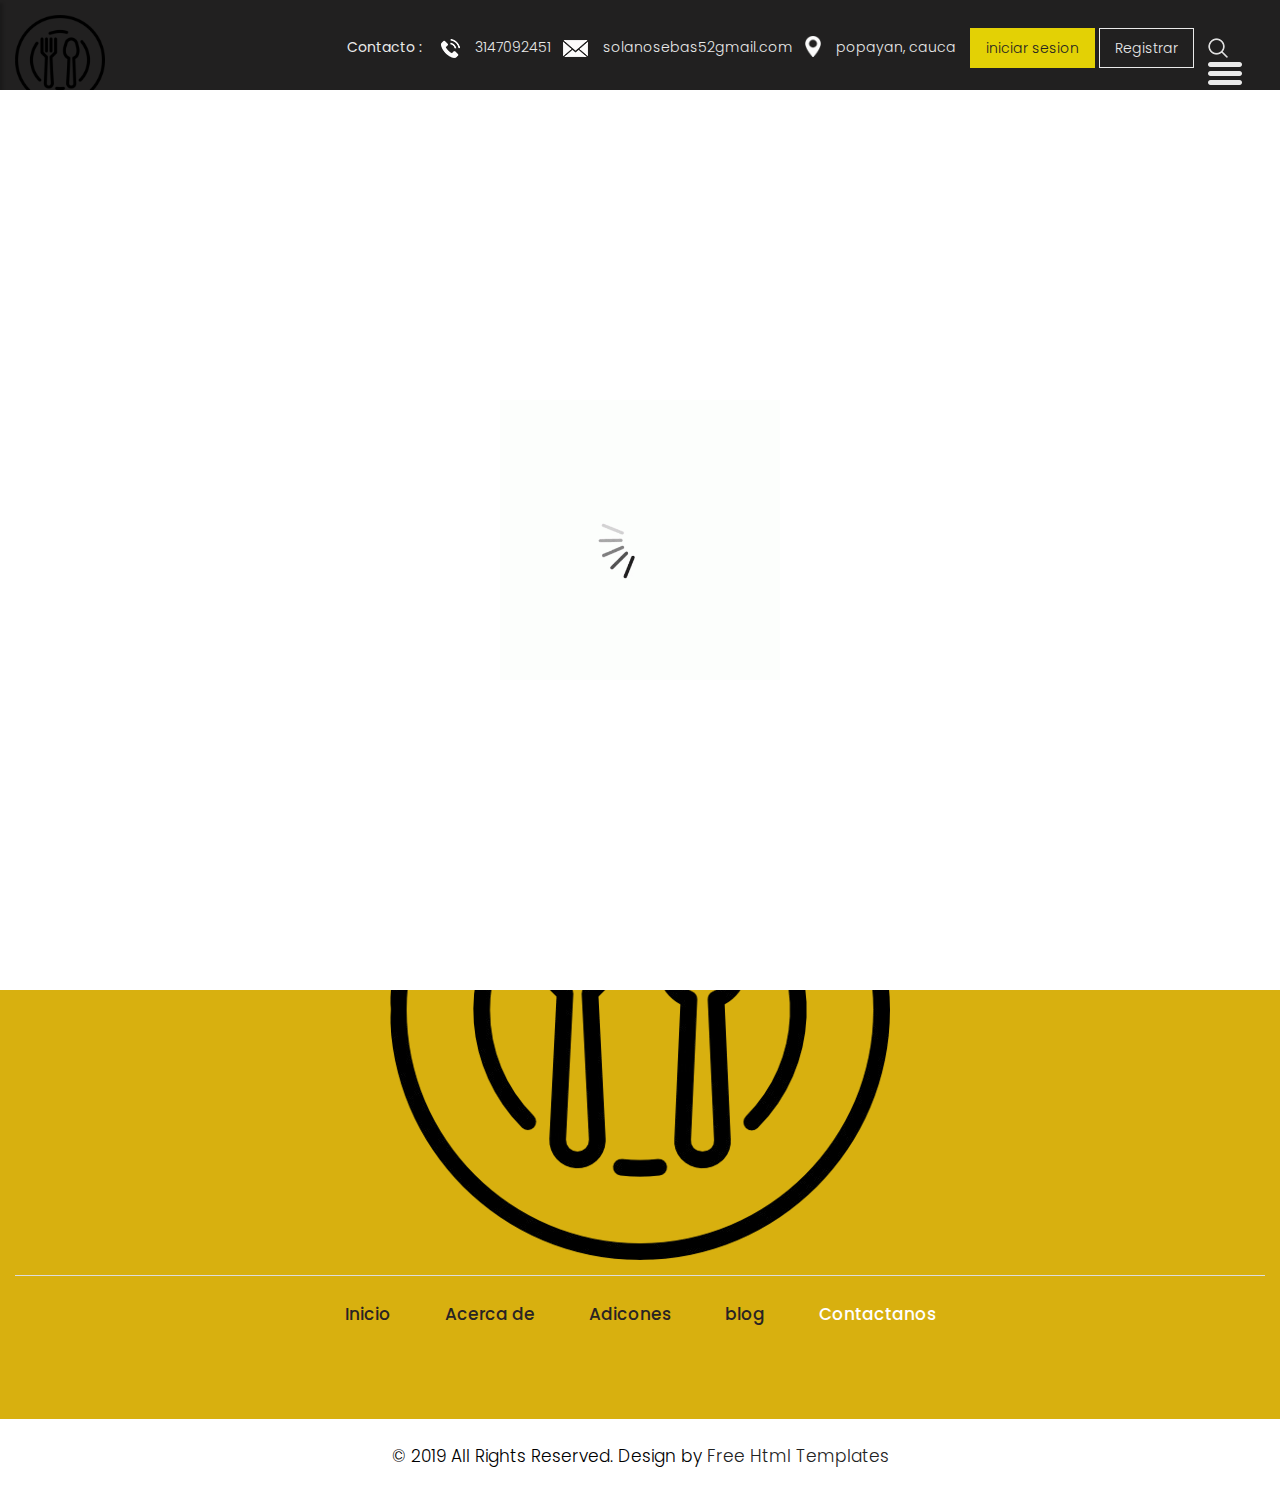
<file: contact.html>
<!DOCTYPE html>
<html lang="en">

<head>
    <!-- basic -->
    <meta charset="utf-8">
    <meta http-equiv="X-UA-Compatible" content="IE=edge">
    <!-- mobile metas -->
    <meta name="viewport" content="width=device-width, initial-scale=1">
    <meta name="viewport" content="initial-scale=1, maximum-scale=1">
    <!-- site metas -->
    <title>Super Comidas</title>
    <meta name="keywords" content="">
    <meta name="description" content="">
    <meta name="author" content="">
    <!-- bootstrap css -->
    <link rel="stylesheet" href="css/bootstrap.min.css">
    <!-- owl css -->
    <link rel="stylesheet" href="css/owl.carousel.min.css">
    <!-- style css -->
    <link rel="stylesheet" href="css/style.css">
    <!-- responsive-->
    <link rel="stylesheet" href="css/responsive.css">
    <!-- awesome fontfamily -->
    <link rel="stylesheet" href="https://cdnjs.cloudflare.com/ajax/libs/font-awesome/4.7.0/css/font-awesome.min.css">
    <!--[if lt IE 9]>
      <script src="https://oss.maxcdn.com/html5shiv/3.7.3/html5shiv.min.js"></script>
      <script src="https://oss.maxcdn.com/respond/1.4.2/respond.min.js"></script><![endif]-->
</head>
<!-- body -->

<body class="main-layout Contact_page">
    <!-- loader  -->
    <div class="loader_bg">
        <div class="loader"><img src="images/loading.gif" alt="" /></div>
    </div>

    <div class="wrapper">
    <!-- end loader -->

     <div class="sidebar">
            <!-- Sidebar  -->
            <nav id="sidebar">

                <div id="dismiss">
                    <i class="fa fa-arrow-left"></i>
                </div>

                <ul class="list-unstyled components">

                    <li >
                        <a href="index.html">Inicio</a>
                    </li>
                    <li>
                        <a href="about.html">Acerca de</a>
                    </li>
                    <li>
                        <a href="recipe.html">Adiciones</a>
                    </li>
                    <li>
                        <a href="blog.html">Blog</a>
                    </li>
                    <li class="active">
                        <a href="contact.html">Contactanos</a>
                    </li>
                </ul>

            </nav>
        </div>

    <div id="content">
    <!-- header -->
    <header>
        <div class="container-fluid">
            <div class="row">
                <div class="col-md-3">
                    <div class="full">
                        <a class="logo"  href="index.html"><img style="width: 90px;"   src="images/food.png" alt="#" /></a>
                    </div>
                </div>
                <div class="col-md-9">
                    <div class="full">
                        <div class="right_header_info">
                            <ul>
                                <li class="dinone">Contacto : <img style="margin-right: 15px;margin-left: 15px;" src="images/phone_icon.png" alt="#"><a href="#">3147092451</a></li>
                                <li class="dinone"><img style="margin-right: 15px;" src="images/mail_icon.png" alt="#"><a href="#">solanosebas52gmail.com</a></li>
                                <li class="dinone"><img style="margin-right: 15px;height: 21px;position: relative;top: -2px;" src="images/location_icon.png" alt="#"><a href="#">popayan, cauca</a></li>
                                <li class="button_user"><a class="button active" href="#">iniciar sesion</a><a class="button" href="#">Registrar</a></li>
                                <li><img style="margin-right: 15px;" src="images/search_icon.png" alt="#"></li>
                                <li>
                                    <button type="button" id="sidebarCollapse">
                                        <img src="images/menu_icon.png" alt="#">
                                    </button>
                                </li>
                            </ul>
                        </div>
                    </div>
                </div>
            </div>
        </div>
    </header>
    <!-- end header -->
    <!-- footer -->
    <fooetr>
        <div class="footer">
            <div class="container-fluid">
                <div class="row">
                  <div class=" col-md-12">
                    <h2>Contactanos</strong></h2>
                  </div>
                    <div class="col-xl-6 col-lg-6 col-md-6 col-sm-12">
                      
                        <form class="main_form">
                            <div class="row">
                             
                                <div class="col-xl-12 col-lg-12 col-md-12 col-sm-12">
                                    <input class="form-control" placeholder="Nombre" type="text" name="Name">
                                </div>
                                <div class="col-xl-12 col-lg-12 col-md-12 col-sm-12">
                                    <input class="form-control" placeholder="Email" type="text" name="Email">
                                </div>
                                <div class="col-xl-12 col-lg-12 col-md-12 col-sm-12">
                                    <input class="form-control" placeholder="Telefono" type="text" name="Phone">
                                </div>
                                <div class="col-xl-12 col-lg-12 col-md-12 col-sm-12">
                                    <textarea class="textarea" placeholder="Mensaje" type="text" name="Message"></textarea>
                                </div>
                                <div class="col-xl-12 col-lg-12 col-md-12 col-sm-12">
                                    <button class="send">Enviar</button>
                                </div>
                            </div>
                        </form>
                    </div>
                    <div class="col-xl-6 col-lg-6 col-md-6 col-sm-12">
                        <div class="img-box">
                            <figure><img src="images/chef.png" alt="img" /></figure>
                        </div>
                    </div>
                </div>
                <div class="row">
                    <div class="col-md-12">
                        <div class="footer_logo">
                          <a href="index.html"><img src="images/food.png" alt="logo" /></a>
                        </div>
                    </div>
                    <div class="col-md-12">
                        <ul class="lik">
                            <li > <a href="index.html">Inicio</a></li>
                            <li> <a href="about.html">Acerca de</a></li>
                            <li> <a href="recipe.html">Adicones</a></li>
                            <li> <a href="blog.html">blog</a></li>
                            <li class="active"> <a href="contact.html">Contactanos</a></li>
                        </ul>
                    </div>
                    
                </div>
            </div>
            <div class="copyright">
                <div class="container">
                    <p>© 2019 All Rights Reserved. Design by<a href="https://html.design/"> Free Html Templates</a></p>
                </div>
            </div>
        </div>
    </fooetr>
    <!-- end footer -->

    </div>
    </div>
    <div class="overlay"></div>
    <!-- Javascript files-->
    <script src="js/jquery.min.js"></script>
    <script src="js/popper.min.js"></script>
    <script src="js/bootstrap.bundle.min.js"></script>
    <script src="js/owl.carousel.min.js"></script>
    <script src="js/custom.js"></script>
     <script src="js/jquery.mCustomScrollbar.concat.min.js"></script>
    
     <script src="js/jquery-3.0.0.min.js"></script>
   <script type="text/javascript">
        $(document).ready(function() {
            $("#sidebar").mCustomScrollbar({
                theme: "minimal"
            });

            $('#dismiss, .overlay').on('click', function() {
                $('#sidebar').removeClass('active');
                $('.overlay').removeClass('active');
            });

            $('#sidebarCollapse').on('click', function() {
                $('#sidebar').addClass('active');
                $('.overlay').addClass('active');
                $('.collapse.in').toggleClass('in');
                $('a[aria-expanded=true]').attr('aria-expanded', 'false');
            });
        });
    </script>

</body>

</html>
</file>
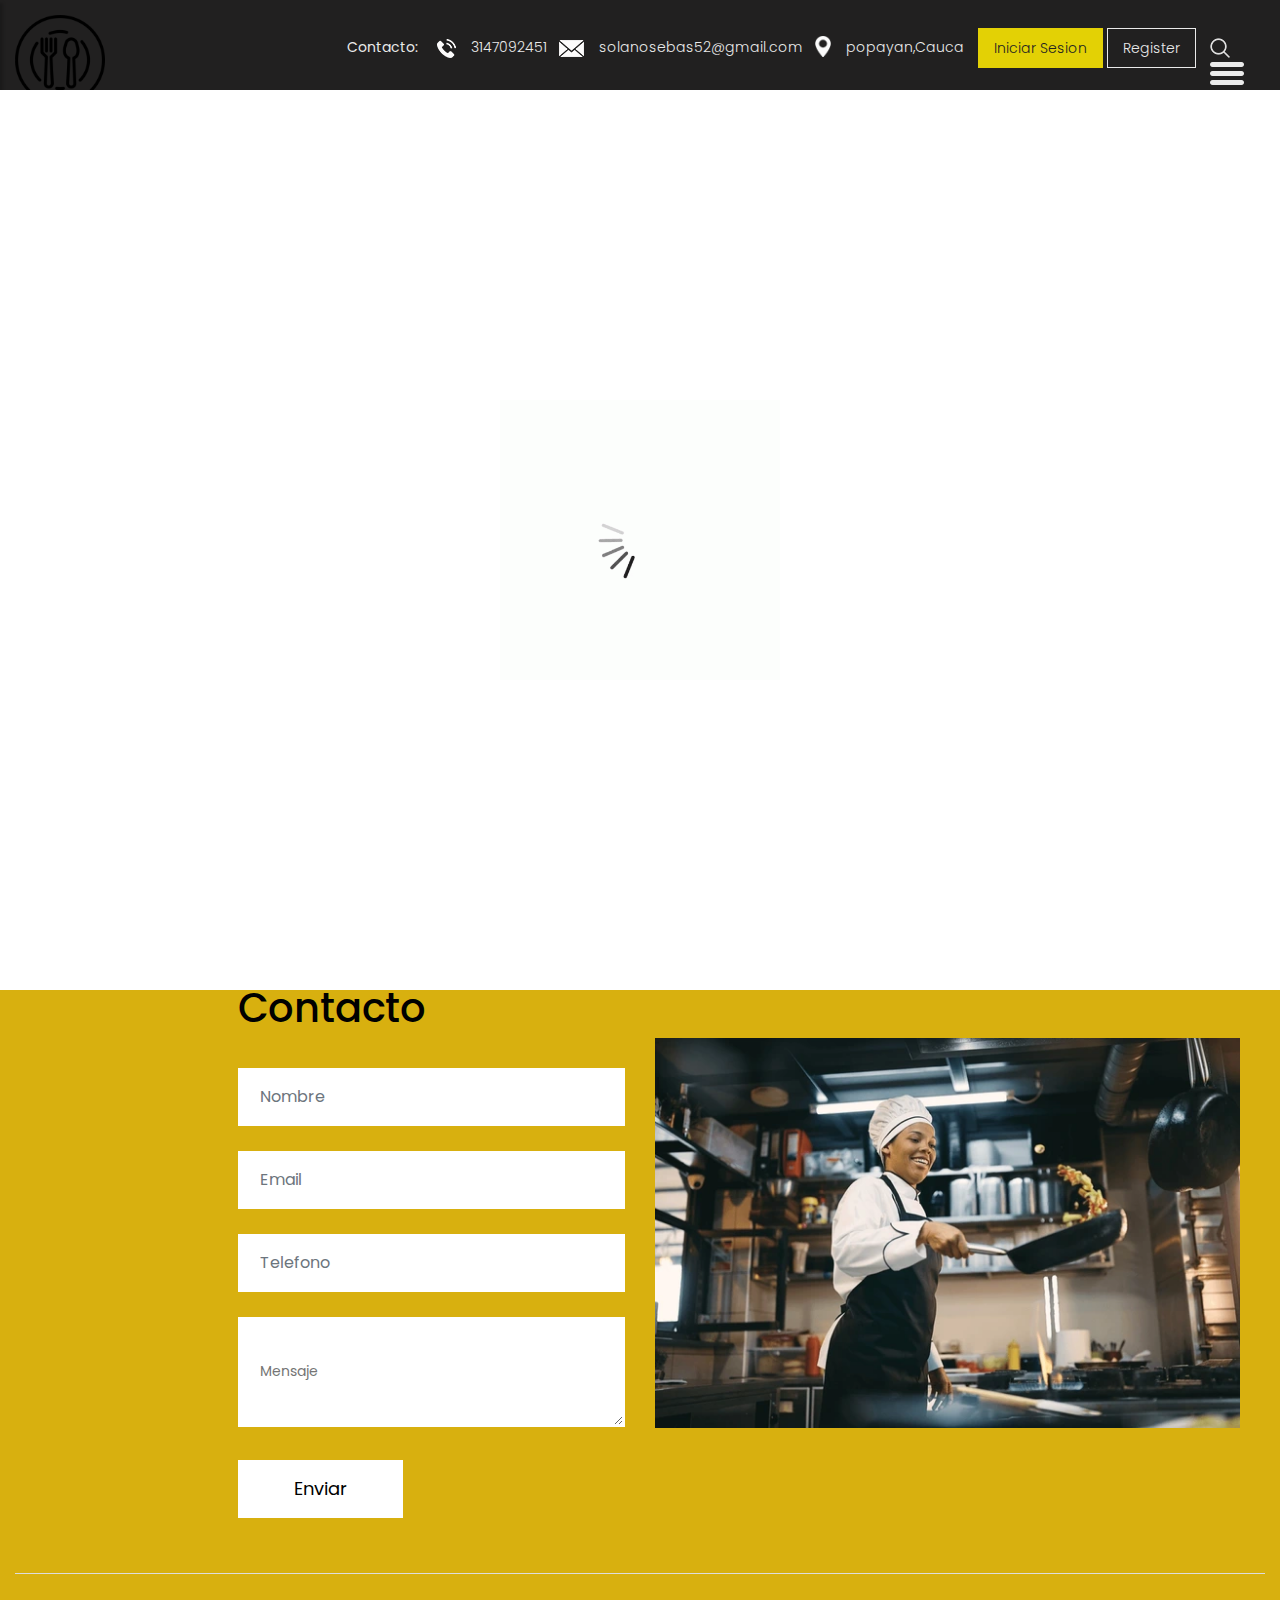
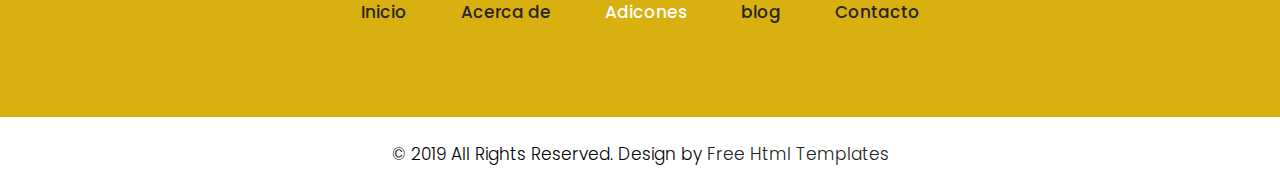
<file: recipe.html>
<!DOCTYPE html>
<html lang="en">

<head>
    <!-- basic -->
    <meta charset="utf-8">
    <meta http-equiv="X-UA-Compatible" content="IE=edge">
    <!-- mobile metas -->
    <meta name="viewport" content="width=device-width, initial-scale=1">
    <meta name="viewport" content="initial-scale=1, maximum-scale=1">
    <!-- site metas -->
    <title>Super Comidas</title>
    <meta name="keywords" content="">
    <meta name="description" content="">
    <meta name="author" content="">
    <!-- bootstrap css -->
    <link rel="stylesheet" href="css/bootstrap.min.css">
    <!-- owl css -->
    <link rel="stylesheet" href="css/owl.carousel.min.css">
    <!-- style css -->
    <link rel="stylesheet" href="css/style.css">
    <!-- responsive-->
    <link rel="stylesheet" href="css/responsive.css">
    <!-- awesome fontfamily -->
    <link rel="stylesheet" href="https://cdnjs.cloudflare.com/ajax/libs/font-awesome/4.7.0/css/font-awesome.min.css">
    <!--[if lt IE 9]>
      <script src="https://oss.maxcdn.com/html5shiv/3.7.3/html5shiv.min.js"></script>
      <script src="https://oss.maxcdn.com/respond/1.4.2/respond.min.js"></script><![endif]-->
</head>
<!-- body -->
 
<body class="main-layout Recipes_page">
    <!-- loader  -->
    <div class="loader_bg">
        <div class="loader"><img src="images/loading.gif" alt="" /></div>
    </div>

    <div class="wrapper">
    <!-- end loader -->

     <div class="sidebar">
            <!-- Sidebar  -->
            <nav id="sidebar">

                <div id="dismiss">
                    <i class="fa fa-arrow-left"></i>
                </div>

                <ul class="list-unstyled components">

                    <li >
                        <a href="index.html">Inicio</a>
                    </li>
                    <li>
                        <a href="about.html">Acerca de </a>
                    </li>
                    <li class="active">
                        <a href="recipe.html">Adicones</a>
                    </li>
                    <li>
                        <a href="blog.html">Blog</a>
                    </li>
                    <li>
                        <a href="contact.html">Contactanos</a>
                    </li>
                </ul>

            </nav>
        </div>

    <div id="content">
    <!-- header -->
    <header>
        <div class="container-fluid">
            <div class="row">
                <div class="col-md-3">
                    <div class="full">
                        <a class="logo"  href="index.html"><img style="width: 90px;"   src="images/food.png" alt="#" /></a>
                    </div>
                </div>
                <div class="col-md-9">
                    <div class="full">
                        <div class="right_header_info">
                            <ul>
                                <li class="dinone">Contacto: <img style="margin-right: 15px;margin-left: 15px;" src="images/phone_icon.png" alt="#"><a href="#">3147092451</a></li>
                                <li class="dinone"><img style="margin-right: 15px;" src="images/mail_icon.png" alt="#"><a href="#">solanosebas52@gmail.com</a></li>
                                <li class="dinone"><img style="margin-right: 15px;height: 21px;position: relative;top: -2px;" src="images/location_icon.png" alt="#"><a href="#">popayan,Cauca</a></li>
                                <li class="button_user"><a class="button active" href="#">Iniciar Sesion</a><a class="button" href="#">Register</a></li>
                                <li><img style="margin-right: 15px;" src="images/search_icon.png" alt="#"></li>
                                <li>
                                    <button type="button" id="sidebarCollapse">
                                        <img src="images/menu_icon.png" alt="#">
                                    </button>
                                </li>
                            </ul>
                        </div>
                    </div>
                </div>
            </div>
        </div>
    </header>
    <!-- end header -->
    
    <div class="yellow_bg">
   <div class="container">
            <div class="row">
               <div class="col-md-12">
                  <div class="title">
                     <h2>Adiciones</h2>
                    
                  </div>
               </div>
            </div>
          </div>
</div>
    <!-- section -->
    <section class="resip_section">
        <div class="container">
            <div class="row">
         <div class="col-md-12">
       <div class="ourheading">
    <h2>Adiciones</h2>
  </div>
</div>    
<div class="container">
    <div class="row">
        <div class="col-md-12">
            <div class="owl-carousel owl-theme">

                <div class="item">
                    <div class="product_blog_img">
                        <img src="images/huevo.png" alt="#" />
                    </div>
                    <div class="product_blog_cont">
                        <h3>Huevo</h3>
                        <h4><span class="theme_color">$</span>3000</h4>
                    </div>
                </div>
                <div class="item">
                    <div class="product_blog_img">
                        <img src="images/Arroz.png" alt="#" />
                    </div>
                    <div class="product_blog_cont">
                        <h3>Arroz</h3>
                        <h4><span class="theme_color">$</span>2500</h4>
                    </div>
                </div>
                <div class="item">
                    <div class="product_blog_img">
                        <img src="images/papas.png" alt="#" />
                    </div>
                    <div class="product_blog_cont">
                        <h3>PAPAS FRITAS</h3>
                        <h4><span class="theme_color">$</span>5000</h4>
                    </div>
                </div>
                <div class="item">
                    <div class="product_blog_img">
                        <img src="images/salchi.png" alt="#" />
                    </div>
                    <div class="product_blog_cont">
                        <h3>Salchichas</h3>
                        <h4><span class="theme_color">$</span>5000</h4>
                    </div>
                </div>
                <div class="item">
                    <div class="product_blog_img">
                        <img src="images/Aji.png" alt="#" />
                    </div>
                    <div class="product_blog_cont">
                        <h3>Aji</h3>
                        <h4><span class="theme_color">$</span>1500</h4>
                    </div>
                </div>
                
                <div class="item">
                    <div class="product_blog_img">
                        <img src="images/huevo.png" alt="#" />
                    </div>
                    <div class="product_blog_cont">
                        <h3>Huevo</h3>
                        <h4><span class="theme_color">$</span>3000</h4>
                    </div>
                </div>
                <div class="item">
                    <div class="product_blog_img">
                        <img src="images/Arroz.png" alt="#" />
                    </div>
                    <div class="product_blog_cont">
                        <h3>Arroz</h3>
                        <h4><span class="theme_color">$</span>2500</h4>
                    </div>
                </div>
                <div class="item">
                    <div class="product_blog_img">
                        <img src="images/papas.png" alt="#" />
                    </div>
                    <div class="product_blog_cont">
                        <h3>PAPAS FRITAS</h3>
                        <h4><span class="theme_color">$</span>5000</h4>
                    </div>
                </div>
                <div class="item">
                    <div class="product_blog_img">
                        <img src="images/salchi.png" alt="#" />
                    </div>
                    <div class="product_blog_cont">
                        <h3>Salchichas</h3>
                        <h4><span class="theme_color">$</span>5000</h4>
                    </div>
                </div>
                <div class="item">
                    <div class="product_blog_img">
                        <img src="images/Aji.png" alt="#" />
                    </div>
                    <div class="product_blog_cont">
                        <h3>Aji</h3>
                        <h4><span class="theme_color">$</span>1500</h4>
                    </div>
                </div>

            </div>
        </div>
    </div>
</div>
</div>
</div>
</section>


    <!-- footer -->
    <fooetr>
        <div class="footer">
            <div class="container-fluid">
                <div class="row">
                  <div class=" col-md-12">
                    <h2>Contacto</strong></h2>
                  </div>
                    <div class="col-xl-6 col-lg-6 col-md-6 col-sm-12">
                      
                        <form class="main_form">
                            <div class="row">
                             
                                <div class="col-xl-12 col-lg-12 col-md-12 col-sm-12">
                                    <input class="form-control" placeholder="Nombre" type="text" name="Name">
                                </div>
                                <div class="col-xl-12 col-lg-12 col-md-12 col-sm-12">
                                    <input class="form-control" placeholder="Email" type="text" name="Email">
                                </div>
                                <div class="col-xl-12 col-lg-12 col-md-12 col-sm-12">
                                    <input class="form-control" placeholder="Telefono" type="text" name="Phone">
                                </div>
                                <div class="col-xl-12 col-lg-12 col-md-12 col-sm-12">
                                    <textarea class="textarea" placeholder="Mensaje" type="text" name="Message"></textarea>
                                </div>
                                <div class="col-xl-12 col-lg-12 col-md-12 col-sm-12">
                                    <button class="send">Enviar</button>
                                </div>
                            </div>
                        </form>
                    </div>
                    <div class="col-xl-6 col-lg-6 col-md-6 col-sm-12">
                        <div class="img-box">
                            <figure><img src="images/chef.png" alt="img" /></figure>
                        </div>
                    </div>
                </div>
                <div class="row">
                    <div class="col-md-12">
                        <div class="footer_logo">
                          
                        </div>
                    </div>
                    <div class="col-md-12">
                        <ul class="lik">
                            <li > <a href="index.html">Inicio</a></li>
                            <li> <a href="about.html">Acerca de </a></li>
                            <li class="active"> <a href="recipe.html">Adicones</a></li>
                            <li> <a href="blog.html">blog</a></li>
                            <li> <a href="contact.html">Contacto</a></li>
                        </ul>
                    </div>
                    
                </div>
            </div>
            <div class="copyright">
                <div class="container">
                    <p>© 2019 All Rights Reserved. Design by<a href="https://html.design/"> Free Html Templates</a></p>
                </div>
            </div>
        </div>
    </fooetr>
    <!-- end footer -->

    </div>
    </div>
    <div class="overlay"></div>
    <!-- Javascript files-->
    <script src="js/jquery.min.js"></script>
    <script src="js/popper.min.js"></script>
    <script src="js/bootstrap.bundle.min.js"></script>
    <script src="js/owl.carousel.min.js"></script>
    <script src="js/custom.js"></script>
     <script src="js/jquery.mCustomScrollbar.concat.min.js"></script>
    
     <script src="js/jquery-3.0.0.min.js"></script>
   <script type="text/javascript">
        $(document).ready(function() {
            $("#sidebar").mCustomScrollbar({
                theme: "minimal"
            });

            $('#dismiss, .overlay').on('click', function() {
                $('#sidebar').removeClass('active');
                $('.overlay').removeClass('active');
            });

            $('#sidebarCollapse').on('click', function() {
                $('#sidebar').addClass('active');
                $('.overlay').addClass('active');
                $('.collapse.in').toggleClass('in');
                $('a[aria-expanded=true]').attr('aria-expanded', 'false');
            });
        });
    </script>

<script>
         $(document).ready(function() {
           var owl = $('.owl-carousel');
           owl.owlCarousel({
             margin: 10,
             nav: true,
             loop: true,
             responsive: {
               0: {
                 items: 1
               },
               600: {
                 items: 2
               },
               1000: {
                 items: 5
               }
             }
           })
         })
      </script>

</body>

</html>
</file>
<file: css/style.css>
/*--------------------------------------------------------------------- File Name: style.css ---------------------------------------------------------------------*/
/*--------------------------------------------------------------------- import Fonts ---------------------------------------------------------------------*/
 @import url('https://fonts.googleapis.com/css?family=Rajdhani:300,400,500,600,700');
 @import url('https://fonts.googleapis.com/css?family=Poppins:100,100i,200,200i,300,300i,400,400i,500,500i,600,600i,700,700i,800,800i,900,900i');
 @import url('https://fonts.googleapis.com/css?family=Raleway:100,100i,200,200i,300,300i,400,400i,500,500i,600,600i,700,700i,800,800i,900,900i');
/*--------------------------------------------------------------------- basic ---------------------------------------------------------------------*/
 body {
     color: #666666;
     font-size: 14px;
     font-family: 'poppins', sans-serif;
     line-height: 1.80857;
     font-weight: normal;
}
 a {
     color: #0a0a0a;
     text-decoration: none !important;
     outline: none !important;
     -webkit-transition: all .3s ease-in-out;
     -moz-transition: all .3s ease-in-out;
     -ms-transition: all .3s ease-in-out;
     -o-transition: all .3s ease-in-out;
     transition: all .3s ease-in-out;
}
 h1, h2, h3, h4, h5, h6 {
     letter-spacing: 0;
     font-weight: normal;
     position: relative;
     padding: 0 0 10px 0;
     font-weight: normal;
     line-height: normal;
     color: #111111;
     margin: 0 
}
 h1 {
     font-size: 24px 
}
 h2 {
     font-size: 22px 
}
 h3 {
     font-size: 18px 
}
 h4 {
     font-size: 16px 
}
 h5 {
     font-size: 14px 
}
 h6 {
     font-size: 13px 
}
 *, *::after, *::before {
     -webkit-box-sizing: border-box;
     -moz-box-sizing: border-box;
     box-sizing: border-box;
}
 h1 a, h2 a, h3 a, h4 a, h5 a, h6 a {
     color: #212121;
     text-decoration: none!important;
     opacity: 1 
}
 button:focus {
     outline: none;
}
 ul, li, ol {
     margin: 0px;
     padding: 0px;
     list-style: none;
}
 p {
     margin: 0px;
     font-weight: 300;
     font-size: 15px;
     line-height: 24px;
}
 a {
     color: #222222;
     text-decoration: none;
     outline: none !important;
}
 a, .btn {
     text-decoration: none !important;
     outline: none !important;
     -webkit-transition: all .3s ease-in-out;
     -moz-transition: all .3s ease-in-out;
     -ms-transition: all .3s ease-in-out;
     -o-transition: all .3s ease-in-out;
     transition: all .3s ease-in-out;
}
 img {
     max-width: 100%;
     height: auto;
}
 :focus {
     outline: 0;
}
 .btn-custom {
     margin-top: 20px;
     background-color: transparent !important;
     border: 2px solid #ddd;
     padding: 12px 40px;
     font-size: 16px;
}
 .lead {
     font-size: 18px;
     line-height: 30px;
     color: #767676;
     margin: 0;
     padding: 0;
}
 .form-control:focus {
     border-color: #ffffff !important;
     box-shadow: 0 0 0 .2rem rgba(255, 255, 255, .25);
}
 .navbar-form input {
     border: none !important;
}
 .badge {
     font-weight: 500;
}
 blockquote {
     margin: 20px 0 20px;
     padding: 30px;
}
 button {
     border: 0;
     margin: 0;
     padding: 0;
     cursor: pointer;
}
 .full {
     float: left;
     width: 100%;
}
 .layout_padding {
     padding-top: 90px;
     padding-bottom: 90px;
}
 .layout_padding_2 {
     padding-top: 75px;
     padding-bottom: 75px;
}
 .light_silver {
     background: #f9f9f9;
}
 .theme_bg {
     background: #38c8a8;
}
 .margin_top_30 {
     margin-top: 30px !important;
}
 .full {
     width: 100%;
     float: left;
     margin: 0;
     padding: 0;
}
/**-- heading section --**/
 .main_heading {
     text-align: center;
     display: flex;
     justify-content: center;
     position: relative;
     margin-bottom: 50px;
}
 .main_heading h2 {
     padding: 0;
     font-size: 48px;
     line-height: 60px;
     font-weight: 400;
     position: relative;
     letter-spacing: -0.5px;
     color: #114c7d;
     border-left: solid #38c8a8 10px;
     padding-left: 15px;
}
 .main_heading h2 strong {
     background: #38c8a8;
     color: #fff;
     font-weight: 600;
     padding: 0 15px;
     line-height: 68px;
}
 .white_heading_main h2 {
     color: #fff;
}
 .small_main_heading {
     margin-top: 25px;
     float: left;
     width: 100%;
     border-bottom: solid rgba(0, 0, 0, 0.07) 1px;
     margin-bottom: 25px;
}
 .small_main_heading h2 {
     padding: 2px 0 20px 0;
     color: #114c7d;
     font-weight: 400;
     font-size: 28px;
     background-image: url('../images/fevicon.png');
     background-repeat: no-repeat;
     padding-left: 55px;
     letter-spacing: -0.5px;
}
 .small_main_heading h2 strong {
     color: #38c8a8;
     font-weight: 600;
}
 .main_bt {
     background: #38c8a8;
     color: #fff;
     padding: 8px 25px 8px 20px;
     float: left;
     font-size: 15px;
     font-weight: 300;
     border-left: solid #114c7d 5px;
     border-radius: 0;
}
 a.readmore_bt {
     color: #fff;
     font-weight: 300;
     text-decoration: underline !important;
}
 .main_bt:hover, .main_bt:focus {
     background: #114c7d;
     border-left: solid #38c8a8 5px;
     color: #fff;
}
 .margin_top_50 {
     margin-top: 50px;
}
 .margin_bottom_30_all {
     margin-bottom: 30px;
}
 .text_align_center {
     text-align: center;
}
/*---------------------------- preloader area ----------------------------*/
 .loader_bg {
     position: fixed;
     z-index: 9999999;
     background: #fff;
     width: 100%;
     height: 100%;
}
 .loader {
     height: 100%;
     width: 100%;
     position: absolute;
     left: 0;
     top: 0;
     display: flex;
     justify-content: center;
     align-items: center;
}
 .loader img {
     width: 280px;
}
/*--------------------------------------------------------------------- header ---------------------------------------------------------------------*/
 header {
     min-height: 90px;
     background: #212020;
     padding: 15px 0;
     position: fixed;
     width: 100%;
     top: 0;
     left: 0;
     z-index: 998;
}
 header .container-fluid {
     max-width: 1850px;
}
 .right_header_info {
     width: 100%;
     float: left;
     padding: 20px 0 0;
}
 .right_header_info ul {
     list-style: none;
     padding: 0;
     margin: 0;
     float: right;
}
 .right_header_info ul li {
     display: inline;
     font-size: 16px;
     margin-left: 45px;
     color: #eaeaea;
     font-weight: 400;
     float: left;
}
 .right_header_info ul li a {
     color: #eaeaea;
     font-weight: 300;
}
 .button_user a {
     float: left;
     min-width: 75px;
     height: 35px;
     text-align: center;
     line-height: 35px;
     position: relative;
     top: -3px;
     padding: 0 15px;
     margin: 0 2px;
}
 .button_user a {
     float: left;
     min-width: 75px;
     height: 40px;
     text-align: center;
     line-height: 38px;
     position: relative;
     top: -7px;
     padding: 0 15px;
     margin: 0 2px;
     border: solid #eaeaea 1px;
}
 .button_user a:hover, .button_user a:focus, .button_user a.active {
     background: #e3d105;
     color: #fff;
     border-color: #e3d105;
     color: #222;
}
 #sidebarCollapse {
     background: transparent;
}
 .slider_section {
     background: #212020;
     min-height: 100vh;
     padding-top: 93px;
}
/** slider section **/
 #main_slider {
     padding: 90px 0 30px;
}
 .slider_section .container {
     width: 100%;
     max-width: 1920px;
}
 .vert .carousel-item-next.carousel-item-left, .vert .carousel-item-prev.carousel-item-right {
     -webkit-transform: translate3d(0, 0, 0);
     transform: translate3d(0, 0, 0);
}
 .vert .carousel-item-next, .vert .active.carousel-item-right {
     -webkit-transform: translate3d(0, 100%, 0);
     transform: translate3d(0, 100% 0);
}
 .vert .carousel-item-prev, .vert .active.carousel-item-left {
     -webkit-transform: translate3d(0,-100%, 0);
     transform: translate3d(0,-100%, 0);
}
 .slider_cont {
     padding-left: 190px;
     float: left;
     margin: 100px 0 0;
}
 .slider_cont h3 {
     font-size: 70px;
     font-weight: 600;
     color: #fff;
     line-height: 70px;
     letter-spacing: -2px;
}
 .slider_cont p {
     font-size: 18px;
     color: #999;
     line-height: normal;
     font-weight: 300;
     margin-top: 15px;
     margin-bottom: 10px;
     padding-right: 30px;
}
 #main_slider .carousel-control-prev, #main_slider .carousel-control-next {
     width: 65px;
     height: 65px;
     background: #e1e0e0;
     opacity: 1;
     font-size: 30px;
     color: #212020;
     border-radius: 100%;
}
 #main_slider a.carousel-control-prev {
     position: absolute;
     left: 50px;
     top: 42%;
}
 #main_slider a.carousel-control-next {
     position: absolute;
     left: 50px;
     top: 52%;
}
 .main_bt_border {
     color: #fff;
     font-size: 18px;
     font-weight: 300;
     min-width: 150px;
     border: solid #fff 1px;
     float: left;
     text-align: center;
     min-height: 50px;
     line-height: 50px;
     margin-top: 20px;
}
 .main_bt_border:hover, .main_bt_border:focus {
     background: #e3d105;
     border-color: #e3d105;
     color: #222;
}
 .theme_color {
     color: #f8c90d !important;
}
.resip_section {
    background: #212020;
    margin-top: 0;
    padding: 60px 0px 50px 0px;
    border-top: solid rgba(255,255,255,.1) 1px;
    box-shadow: inset 0 10px 30px -16px #000;
}
 .ourheading h2 {
    font-size: 45px;
     font-weight: 500;
     line-height: 40px;
     color: #fff;
     padding-bottom: 38px;
}
 .product_blog_cont {
     text-align: center;
     padding-top: 20px;
}
 .product_blog_cont h3 {
     color: #fff;
     font-size: 22px;
     font-weight: 400;
     text-align: center;
}
 .product_blog_cont h4 {
     color: #fff;
     font-size: 18px;
}
 .bgbg {
    font-size: 33px !important;
}
 .carousel-control-prev:focus, .carousel-control-prev:hover {
    background: #e3d105;
     color: #000;
}
 .carousel-control-prev {
     left: -160px;
     color: #000;
     opacity: 1;
     width: 55px;
     height:55px;
     background: #fff;
     top: 35%;
}
 .carousel-control-next:focus, .carousel-control-next:hover {
    background: #e3d105;
     color: #000;
}
 .carousel-control-next {
     right: -160px;
     color: #000;
     opacity: 1;
     width: 55px;
     height:55px;
     background: #fff;
     top: 35%;
}
 .owl-prev span {
     display: none;
}
 .owl-prev {
     width: 50px;
     height: 45px;
     background: url(../images/icon.jpg) !important;
     float: left;
     opacity: 1;
     color: #000;
}
 .owl-next {
     width: 50px;
     height: 45px;
     background: url(../images/-2.jpg) !important;
     float: right;
     opacity: 1;
     color: #000;
}
 .owl-next:hover{
    background: #e3d105;
     color: #000;
}
 .owl-dots {
     display: none;
}
 .owl-next span {
     display: none;
}
/** about **/
 .about {
    padding-top: 90px;
}
 .about .about_box {
    background: #191918;
     padding: 55px 40px;
}
 .about .about_box h3 {
     font-size: 30px;
     line-height: 28px;
     color: #fff;
     font-weight: 500;
     padding: 0;
}
 .about .about_box p {
     color: #ffff;
     font-size: 17px;
     line-height: 28px;
     padding: 30px 0px;
     font-weight: 400;
}
 .about .about_box a {
     color: #fff;
     font-size: 22px;
     line-height: 29px;
}
 .about .about_box a:hover {
     color: #e7bb0b;
}
 .about .about_img {
     height: 100%;
     background: #d8b00f;
     margin-top: 90px;
}
 .about .about_img figure {
     margin: 0;
     margin-right: 0px;
     padding: 92px 0px 0px 60px;
     margin-right: -64px;
}
/** end about **/
/** blog **/
 .blog {
    padding-top: 180px;
}
 .title {
    text-align: center;
     padding-bottom: 60px;
}
 .title h2 {
    font-size: 45px;
     font-weight: 500;
     line-height: 40px;
     color: #191918;
     padding: 20px 0px;
}
 .title span {
    color: #191918;
     font-size: 17px;
     line-height: 20px;
     display: block;
}
 .blog .blog_box {
    border:#a1a1a1 solid 1px;
     background: #fff;
}
 .blog .blog_box .blog_img_box {
    background: #fff;
     box-shadow: #ddd 0px 3px 3px 0px;
}
 .blog .blog_box .blog_img_box figure {
    margin:0;
     position: relative;
}
 .blog_img_box figure img {
    width: 100%;
}
 .blog .blog_box .blog_img_box figure span {
     background: #000;
     top: 0;
     text-align: center;
     padding: 7px 10px;
     color: #fff;
     right: 0;
     left: 0;
     position: absolute;
     width: 100px;
}
 .blog .blog_box h3 {
     color: #373535;
     font-size: 22px;
     line-height: 25px;
     font-weight: 500;
     padding: 0px 20px;
     padding-top: 30px;
     padding-bottom: 15px;
}
 .blog .blog_box p {
     color: #525050;
     font-size: 17px;
     line-height: 28px;
     padding: 0px 20px;
     padding-bottom:28px;
}
/** end blog **/
/** Our Client **/
 .Client {
     padding-top:90px;
}
 .Client .title h2 {
     font-size: 45px;
     font-weight: 500;
     line-height: 40px;
     color: #191918;
     padding: 20px 0px;
     padding-bottom: 0px;
}
 .Client .Client_box {
     background: #212020;
     border-radius: 20px;
     text-align: center;
     padding: 65px 50px;
}
 .Client .Client_box h3 {
     color: #fff;
     font-size: 30px;
     line-height: 28px;
     padding: 25px 0px;
     padding-top: 32px;
}
 .Client .Client_box p {
     color: #fff;
     font-size: 17px;
     line-height:28px;
     font-weight: 400;
}
 .Client .Client_box i {
     padding-top: 20px;
     display: inline-block;
}
/** end Our Client **/
/*--------------------------------------------------------------------- footer ---------------------------------------------------------------------*/
 .footer {
     background: #d8b00f;
     padding-top:90px;
     margin-top: 90px;
}
 .footer h2 {
     color: #000;
     font-size: 40px;
     font-weight: 500;
     padding-left: 223px;
     padding-bottom: 0px;
}
 .white {
     color: #fff;
     font-weight: 500;
}
 .main_form {
     padding-top: 30px;
     padding-left: 223px;
}
 .form-control {
     border: #fff solid 2px;
     border-radius: inherit;
     margin-bottom: 25px;
     padding: 15px 20px;
     font-family: poppins;
}
 .form-control:focus {
     box-shadow: inherit;
     border: #fff solid 2px !important;
}
 .textarea {
     font-family: poppins;
     border: #fff solid 2px;
     margin-bottom: 25px;
     padding: 15px 20px;
     width: 100%;
     padding-top: 40px;
}
 .send {
     font-family: poppins;
     float: left;
     margin: 0 auto;
     display: block;
     background: #fff;
     color: #000;
     max-width: 165px;
     padding: 13px 0px;
     width: 100%;
     font-size: 18px;
}
 .send:hover {
     background: #000;
     color: #fff;
}
 .footer .img-box {
     padding-right: 25px;
}
 .footer_logo {
     margin-top: 40px;
     text-align: center;
     border-bottom: #ddd solid 1px;
     padding-bottom: 15px;
     margin-bottom: 15px;
}
 ul.lik {
    text-align: center;
     margin-top: 10px;
}
 ul.lik li {
    display: inline-block;
}
 ul.lik li a {
     color: #292323;
     font-size: 17px;
     line-height: 27px;
     padding: 0px 25px;
     font-weight: 500;
}
 ul.lik li a:hover {
     color: #fff;
}
 ul.lik li.active a {
    color: #fff;
}
 .new {
    text-align: center;
     margin-top: 40px;
}
 .new h3 {
    color: #fff;
     font-size:22px;
     font-weight: 500;
     display:inline-block;
     padding-right: 15px;
}
 .newtt p {
    color: #fff;
     text-align: center;
     margin-top: 35px;
}
 .newtetter {
    display: inline-block;
}
 .newtetter .tetter {
     padding: 9px 20px;
     border-radius: inherit;
     border: indianred
}
 .submit {
     background: #070100;
     margin-left: -3px;
     padding: 9px 50px;
     color: #fff;
}
 .submit:hover {
    background: #ddd;
     color: #000;
}
 .footer .img-box figure {
    margin: 0px;
}
 .footer .img-box figure img {
    width: 100%;
}
 .copyright {
    background: #fff;
     margin-top: 90px;
}
 .copyright p {
    color: #000;
     text-align: center;
     padding: 25px 0px;
     font-size: 17px;
}
 .copyright a:hover {
    color: #d8b00f;
}
 .owl-dot {
     background: #15cfe5 !important;
     width: 25px;
     height: 25px;
     margin-bottom: 25px !important;
     border-radius: 25px;
     margin: 0px 5px;
     margin-bottom: 0px;
}
/* --------------------------------------------------- SIDEBAR STYLE ----------------------------------------------------- */
 #sidebar {
     width: 280px;
     position: fixed;
     top: 0;
     left: -280px;
     height: 100vh;
     z-index: 999;
     background: #fff;
     color: #fff;
     transition: all 0.3s;
     overflow-y: scroll;
     box-shadow: 3px 3px 3px rgba(0, 0, 0, 0.2);
}
 #sidebar.active {
     left: 0;
}
 #dismiss {
     width: 35px;
     height: 35px;
     line-height: 34px;
     text-align: center;
     background: #111;
     position: absolute;
     top: 10px;
     right: 10px;
     cursor: pointer;
     -webkit-transition: all 0.3s;
     -o-transition: all 0.3s;
     transition: all 0.3s;
}
 #dismiss:hover {
     background: #111;
     color: #fff;
}
 .overlay {
     display: none;
     position: fixed;
     width: 100vw;
     height: 100vh;
     background: rgba(0, 0, 0, 0.7);
     z-index: 998;
     opacity: 0;
     transition: all 0.5s ease-in-out;
}
 .overlay.active {
     display: block;
     opacity: 1;
}
 #sidebarCollapse {
     background: transparent;
     padding: 0;
     border: none;
}
 #sidebar .sidebar-header {
     padding: 20px;
     background: #6d7fcc;
}
 #sidebar ul.components {
     padding: 55px 0;
}
 #sidebar ul p {
     color: #fff;
     padding: 10px;
}
 #sidebar ul li a {
     padding: 10px 25px;
     font-size: 1.3em;
     display: block;
     font-weight: 300;
}
 #sidebar ul li a:hover {
     color: #fff;
     background: #d8b00f;
}
 #sidebar ul li.active > a, a[aria-expanded="true"] {
     color: #fff;
     background: #d8b00f;
}
 a[data-toggle="collapse"] {
     position: relative;
}
 .dropdown-toggle::after {
     display: block;
     position: absolute;
     top: 50%;
     right: 20px;
     transform: translateY(-50%);
}
 ul ul a {
     font-size: 0.9em !important;
     padding-left: 30px !important;
     background: #6d7fcc;
}
 ul.CTAs {
     padding: 20px;
}
 ul.CTAs a {
     text-align: center;
     font-size: 0.9em !important;
     display: block;
     border-radius: 5px;
     margin-bottom: 5px;
}
 a.download {
     background: #fff;
     color: #7386D5;
}
 a.article, a.article:hover {
     background: #6d7fcc !important;
     color: #fff !important;
}
/*--------------------------------------------------------------------- ener page css ---------------------------------------------------------------------*/
 .bg_bg {
    background: url(../images/bg.jpg);
}
 .yellow_bg .title h2 {
     font-weight: bold;
     color: #fff;
     font-weight: 500;
}
 .yellow_bg {
     background-color: #31312a;
     padding: 40px 0px;
     margin-top: 90px;
}
 .yellow_bg .title {
     padding-bottom: 0px;
     text-align: center;
}
 .about_page .about span {
    padding-top: 15px;
}
 .about_page .footer {
    margin-top: 180px;
}
 .blog_page .blog {
    padding-top: 90px;
}
 .blog_page .blog span {
    padding-top: 15px;
}
 .yellow_bg .title h2 {
     font-weight: bold;
     color: #fff;
     font-weight: 500;
}
</file>
<file: css/responsive.css>
/*--------------------------------------------------------------------- File Name: responsive.css ---------------------------------------------------------------------*/
 @media (min-width: 1200px) and (max-width: 1500px) {
     .right_header_info ul li {
        font-size: 14px;
         margin-left: 12px;
    }
     .slider_cont h3 {
        font-size: 36px;
         line-height: 45px;
    }
     .slider_cont p {
        margin-top: 10px;
         margin-bottom: 5px
    }
     .slider_section {
        min-height: auto;
    }
     .carousel-control-prev {
         width: 50px;
         height:50px;
         left: -20px;
         top: 95%;
    }
     .carousel-control-next {
         width: 50px;
         height:50px;
         right: -20px;
         top: 95%;
    }
}
 @media (min-width: 992px) and (max-width: 1199px) {
     .dinone {
        display: none !important;
    }
     .slider_section {
        min-height: auto;
    }
     .slider_cont {
        padding-left: 128px;
         margin: 0;
    }
     .slider_cont h3 {
        font-size: 36px;
         line-height: 45px;
    }
     .slider_cont p {
        margin-top: 10px;
         margin-bottom: 5px
    }
     #main_slider .carousel-control-prev, #main_slider .carousel-control-next {
        width: 54px;
         height: 54px;
    }
     .carousel-control-prev {
         width: 50px;
         height:50px;
         left: -20px;
         top: 95%;
    }
     .carousel-control-next {
         width: 50px;
         height:50px;
         right: -20px;
         top: 95%;
    }
     .about .about_img figure {
        padding: 155px 0px 0px 60px;
    }
     .footer h2 {
        padding-left: 17px;
    }
     .main_form {
        padding-left: 17px;
    }
}
 @media (min-width: 768px) and (max-width: 991px) {
     .dinone {
        display: none !important;
    }
     .slider_cont {
        display: none;
    }
     .slider_section {
        min-height: auto;
    }
     .slider_image img {
        height: 250px;
    }
     .slider_image.full.text_align_center img {
        height: 250px;
    }
     #main_slider a.carousel-control-prev {
        top: 31%;
    }
     .carousel-control-prev {
         left: -2px;
         width: 50px;
         height:50px;
         top: 95%;
    }
     .carousel-control-next {
         right: -2px;
         width: 50px;
         height:50px;
         top: 95%;
    }
     .blog {
         padding-top: 120px;
    }
     .about_page .footer {
        margin-top: 120px;
    }
     .about .about_img {
         margin-top: 30px;
    }
     .about .about_img figure {
        padding: 28px 0px 0px 60px;
         margin-right: -64px;
    }
     .blog .blog_box p {
         font-size: 15px;
         line-height: 22px;
         padding: 0px 10px;
    }
     .footer h2 {
        padding-left: 17px;
    }
     .main_form {
        padding-left: 17px;
    }
     .Client .Client_box {
        padding: 55px 30px;
    }
}
 @media (min-width: 576px) and (max-width: 767px) {
     .dinone {
        display: none !important;
    }
     .slider_cont {
        display: none;
    }
     .slider_section {
        min-height: auto;
    }
     .slider_image img {
        height: 250px;
    }
     .slider_image.full.text_align_center img {
        height: 250px;
    }
     #main_slider a.carousel-control-prev {
        top: 31%;
    }
     .right_header_info {
        padding: 0px 0 0;
    }
     .right_header_info ul {
        margin-top: -37px !important;
    }
     .carousel-control-prev {
         left: -2px;
         width: 50px;
         height:50px;
         top: 95%;
    }
     .carousel-control-next {
         right: -2px;
         width: 50px;
         height:50px;
         top: 95%;
    }
     .title h2 {
        font-size: 34px;
         line-height: 35px;
    }
     .about .about_img {
        margin-top: 30px;
         margin-right: 65px;
    }
     .about .about_img figure {
        padding: 31px 0px 0px 44px;
         margin-right: -60px;
    }
     .blog {
         padding-top: 120px;
    }
     .about_page .footer {
        margin-top: 120px;
    }
     .mar_bottom {
        margin-bottom: 30px;
    }
     .footer h2 {
        padding-left: 0px;
    }
     .main_form {
        padding-left: 0px;
    }
     .send {
        margin-bottom: 30px;
    }
     ul.lik li a {
        padding: 0px 21px;
    }
}
 @media (max-width: 575px) {
     .logo {
        text-align: center;
         display: block;
    }
     .right_header_info ul {
         float: inherit;
         float: inherit;
         text-align: center;
         display: flex;
         justify-content: center;
         width: 100%;
    }
     .right_header_info ul li {
        padding-top: 10px;
         margin-left: 10px;
    }
     .dinone {
        display: none !important;
    }
     .slider_cont {
        display: none;
    }
     #main_slider a.carousel-control-prev {
        top: 40%;
         left: 0px;
         width: 50px;
         height: 50px;
    }
     #main_slider a.carousel-control-next {
        top: 60%;
         left: 0px;
         width: 50px;
         height: 50px;
    }
     .slider_section {
        min-height: auto;
    }
     .slider_image img {
        height: 250px;
    }
     .slider_image.full.text_align_center img {
        height: 250px;
    }
     .product_blog_img {
        text-align: center;
    }
     .carousel-control-prev {
         left: -2px;
         width: 50px;
         height:50px;
         top: 95%;
    }
     .carousel-control-next {
         right: -2px;
         width: 50px;
         height:50px;
         top: 95%;
    }
     .title h2 {
        font-size: 36px;
         line-height: 38px;
    }
     .blog {
        padding-top: 120px;
    }
     .about_page .footer {
        margin-top: 120px;
    }
     .about .about_img figure {
        padding: 32px 0px 0px 32px;
         margin-right: -30px;
    }
     .about .about_img {
        margin-top: 30px;
         margin-right: 30px;
    }
     .about .about_box {
        padding: 55px 20px;
    }
     .Client .Client_box {
        padding: 65px 25px;
    }
     .mar_bottom {
        margin-bottom: 30px;
    }
     .footer h2 {
        padding-left: 0px;
         font-size: 28px;
    }
     .main_form {
        padding-left: 0px;
    }
     .send {
        margin-bottom: 30px;
    }
     ul.lik li a {
        padding: 0px 13px;
    }
     .newtetter .tetter {
        width: 64%;
    }
     .submit {
        width: 102px;
         padding: 9px 18px;
    }
     .yellow_bg {
        margin-top: 163px;
    }
}
</file>
